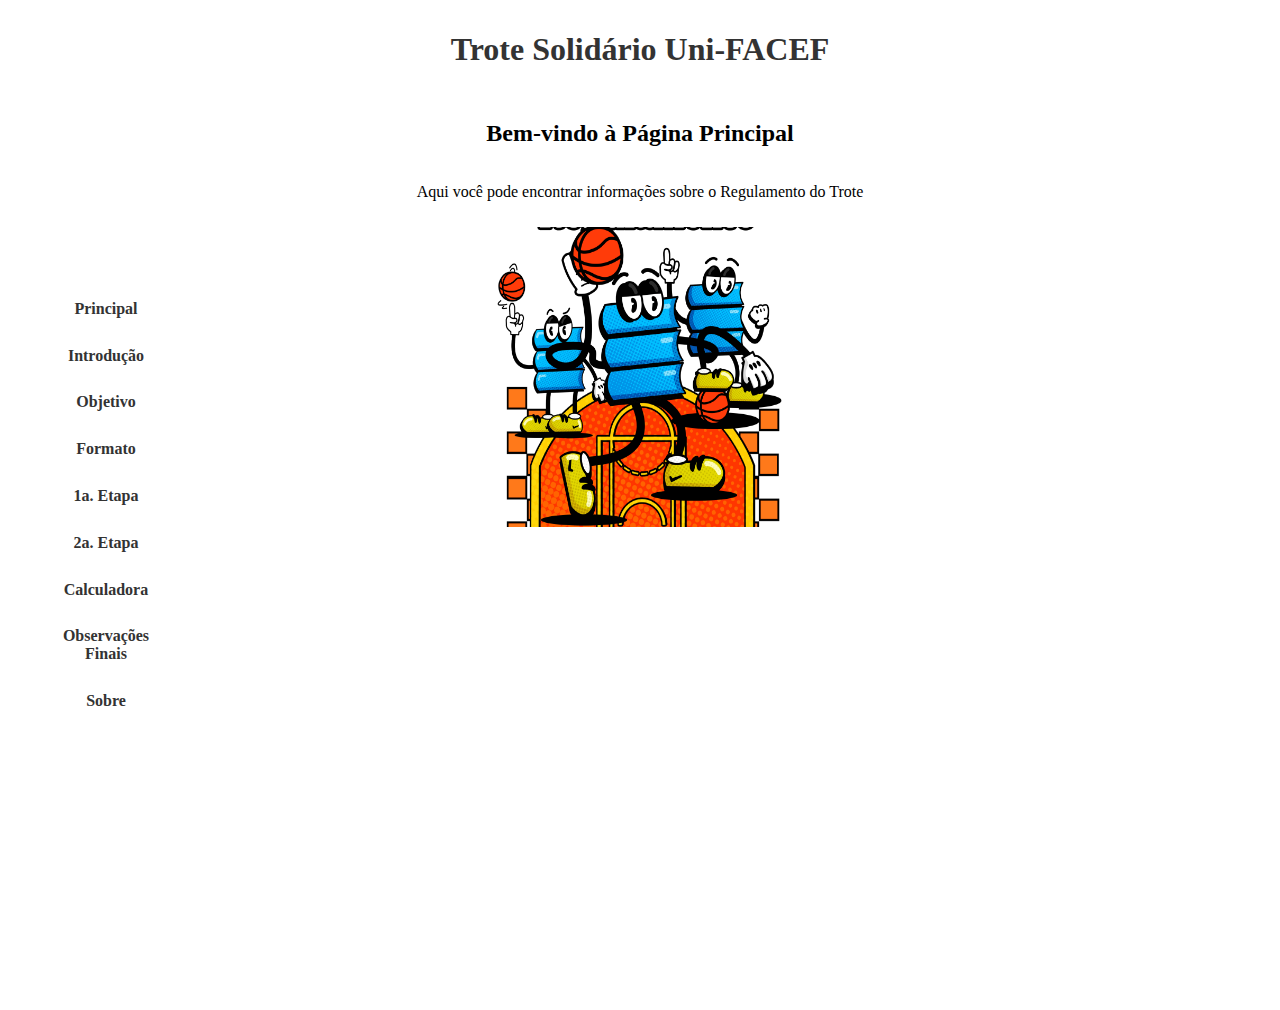
<file: trote/index.html>
<!DOCTYPE html>
<html lang="pt-br">
<head>
    <meta charset="UTF-8">
    <meta name="viewport" content="width=device-width, initial-scale=1.0">
    <title>Minha Página Web</title>
    <link rel="stylesheet" href="styles/styles.css">
    <link rel="stylesheet" href="styles/index.css">
    <link href="https://fonts.googleapis.com/css2?family=Open+Sans:ital,wght@0,300..800;1,300..800&display=swap" rel="stylesheet">
</head>

<body>
    <header>
        <h1>Trote Solidário Uni-FACEF</h1>
    </header>
    <section class="primeiro">
        <div class="container">
            <nav>
                <ul class="lista">
                    <li class="lista1"><a href="index.html">Principal</a></li>
                    <li class="lista1"><a href="introducao.html">Introdução</a></li>
                    <li class="lista1"><a href="objetivo.html">Objetivo</a></li>
                    <li class="lista1"><a href="formato.html">Formato</a></li>
                    <li class="lista1"><a href="1etapa.html">1a. Etapa</a></li>
                    <li class="lista1"><a href="2etapa.html">2a. Etapa</a></li>
                    <li class="lista1"><a href="calculadora.html">Calculadora</a></li>
                    <li class="lista1"><a href="considera.html">Observações Finais</a></li>
                    <li class="lista1"><a href="sobre.html">Sobre</a></li>
                </ul>
            </nav>
        </div>
    </section>
    <div class="container2">
        <h2>Bem-vindo à Página Principal</h2>
        <p>Aqui você pode encontrar informações sobre o Regulamento do Trote</p>
        <img src="./img/capa_site.png" />
    </div>
</body>
</file>
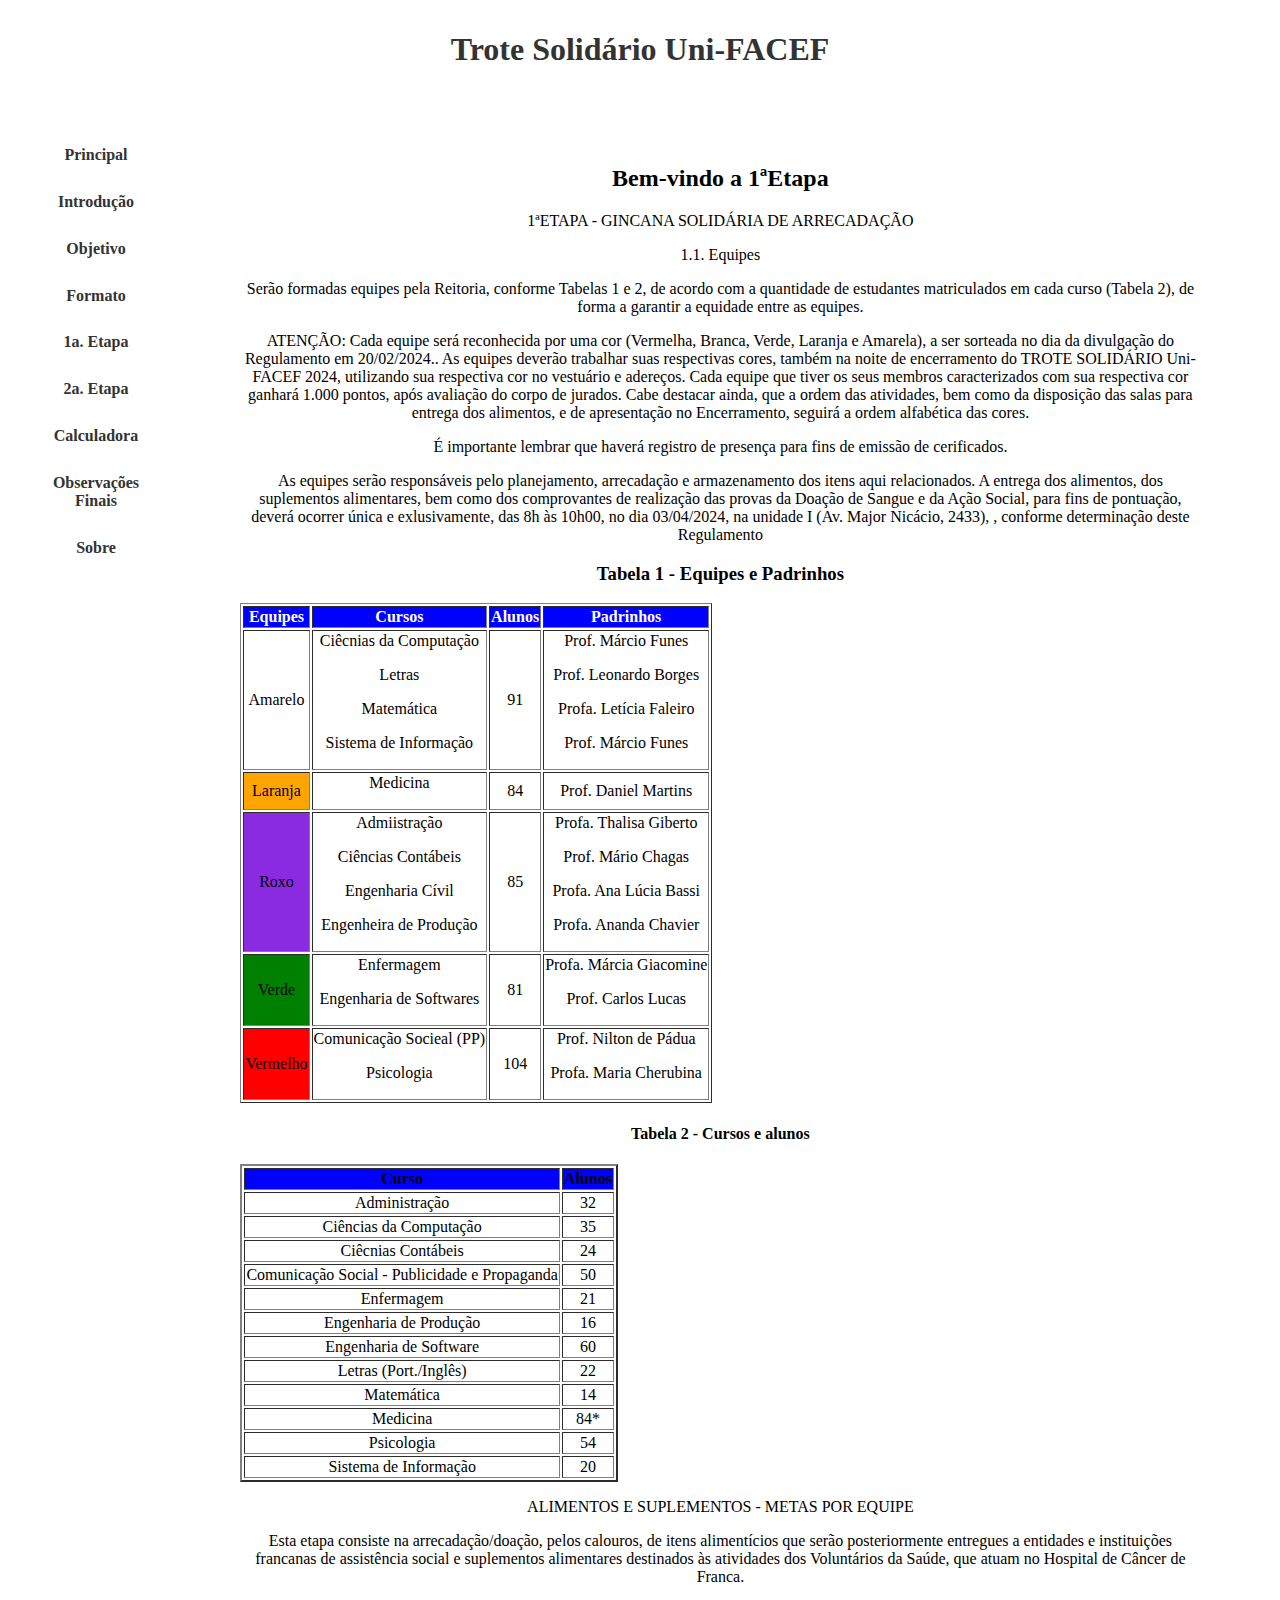
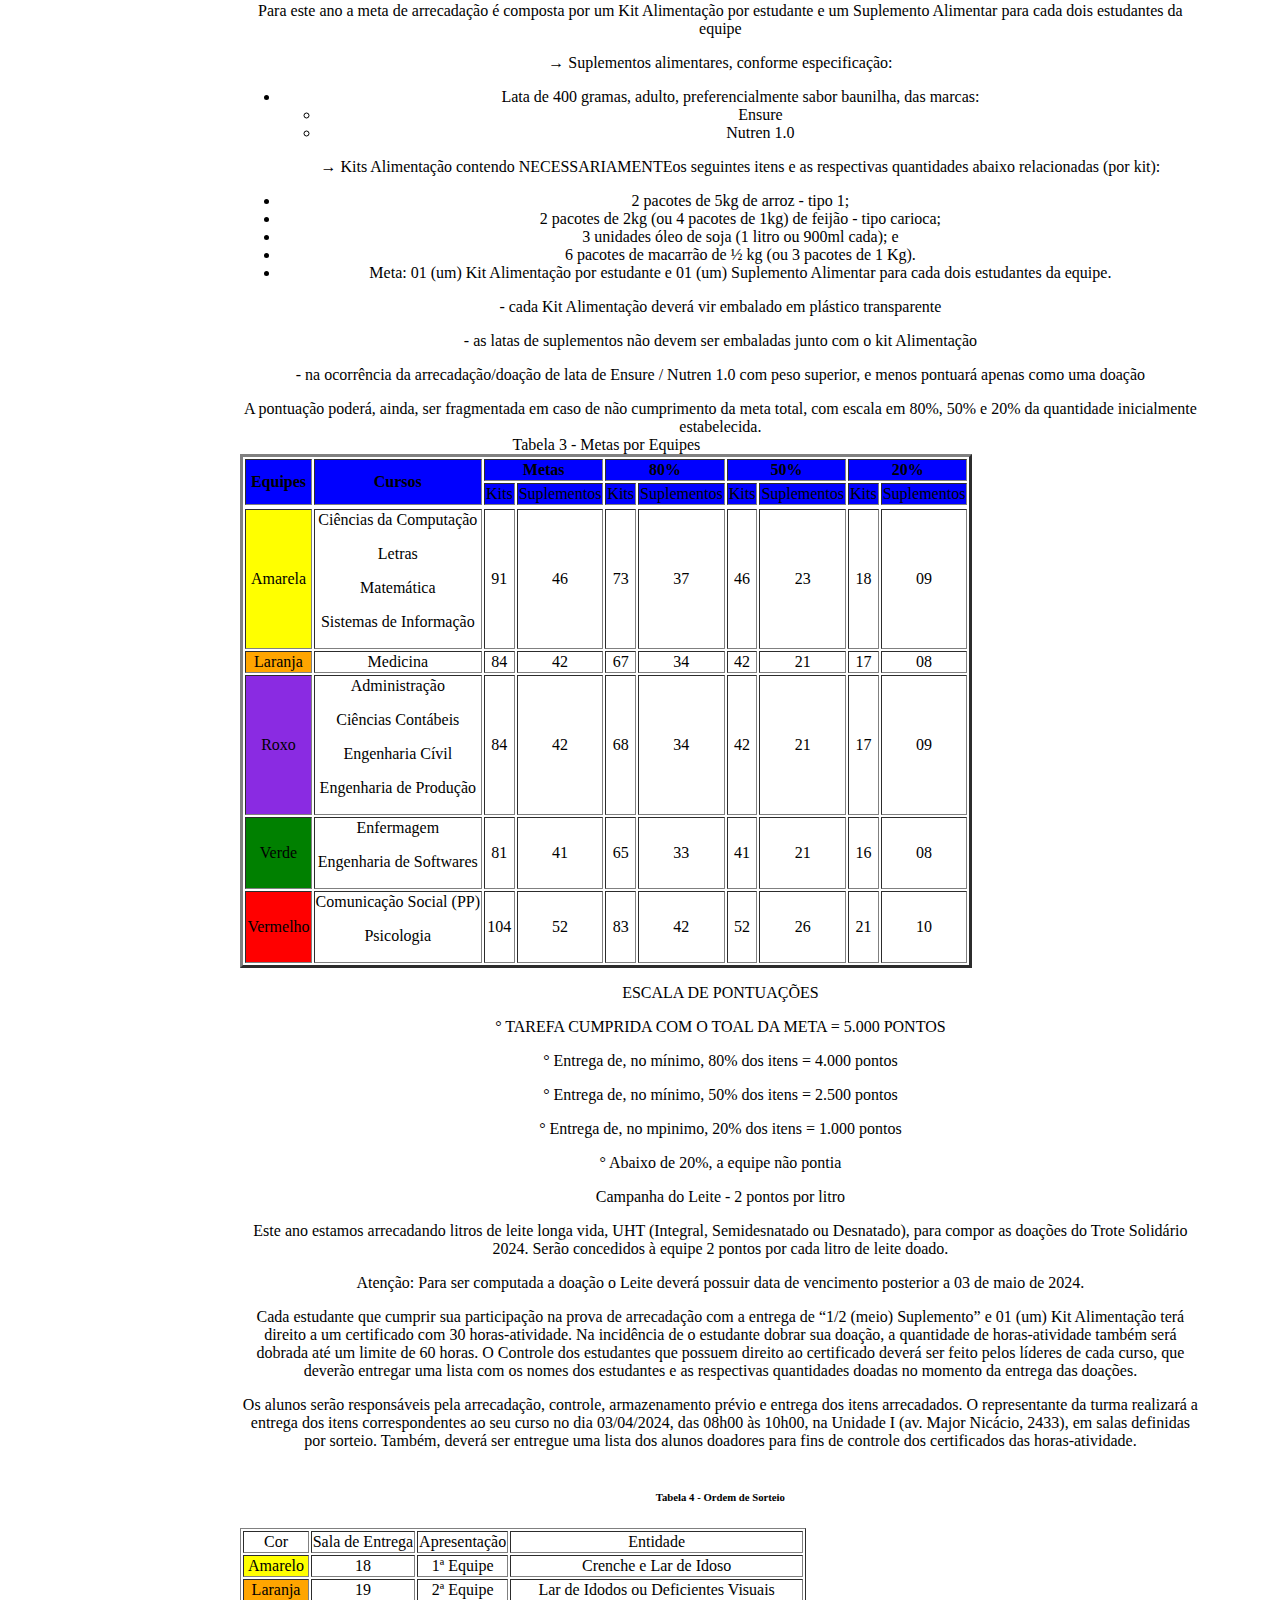
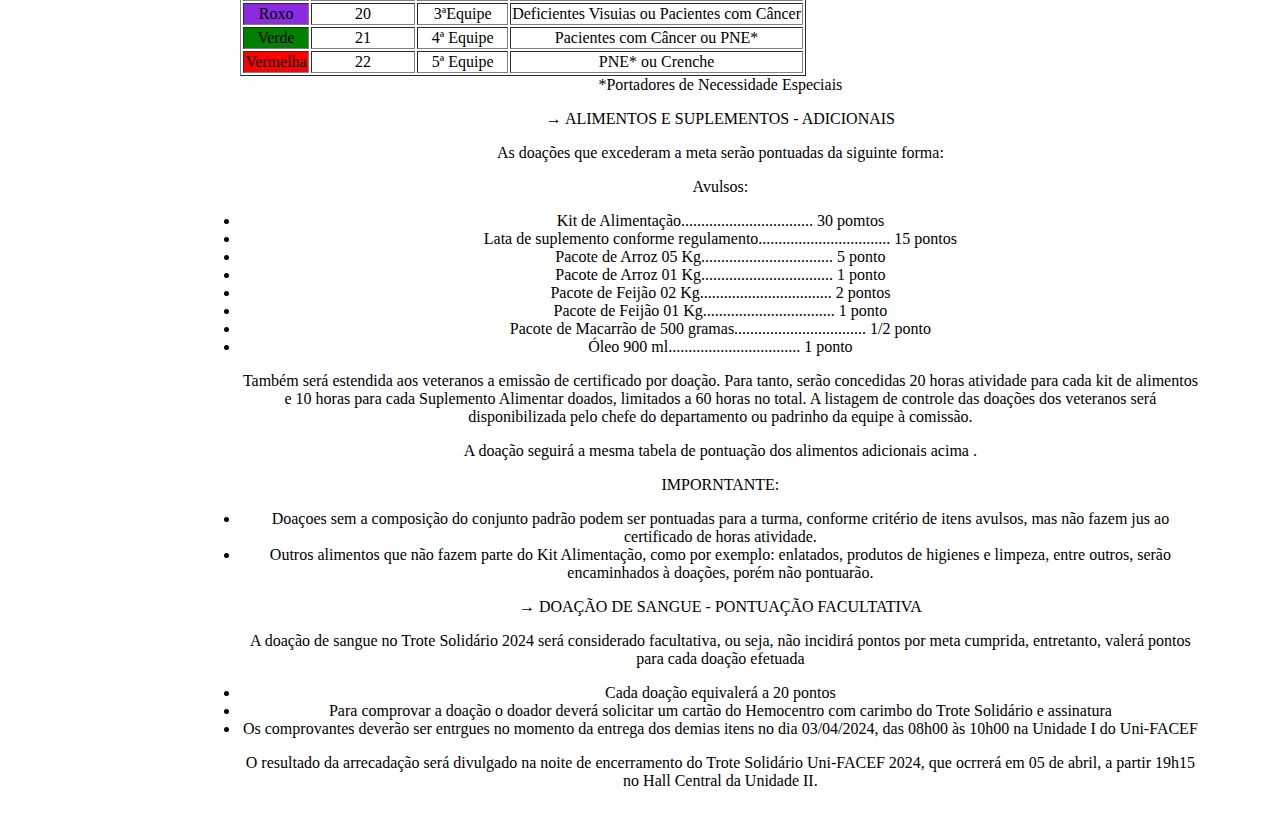
<file: trote/1etapa.html>
<!DOCTYPE html>
<html lang="pt-br">

<head>
    <meta charset="UTF-8">
    <meta name="viewport" content="width=device-width, initial-scale=1.0">
    <title>Minha Página Web</title>
    <link rel="stylesheet" href="styles/styles.css">
    <link rel="stylesheet" href="styles/etapa1.css">
    <link href="https://fonts.googleapis.com/css2?family=Open+Sans:ital,wght@0,300..800;1,300..800&display=swap" rel="stylesheet">
</head>

<body>
    <header>
        <h1>Trote Solidário Uni-FACEF</h1>
    </header>
    <section class="primeiro">
        <div class="container">
            <nav>
                <ul class="lista">
                    <li class="lista1"><a href="index.html">Principal</a></li>
                    <li class="lista1"><a href="introducao.html">Introdução</a></li>
                    <li class="lista1"><a href="objetivo.html">Objetivo</a></li>
                    <li class="lista1"><a href="formato.html">Formato</a></li>
                    <li class="lista1"><a href="1etapa.html">1a. Etapa</a></li>
                    <li class="lista1"><a href="2etapa.html">2a. Etapa</a></li>
                    <li class="lista1"><a href="calculadora.html">Calculadora</a></li>
                    <li class="lista1"><a href="considera.html">Observações Finais</a></li>
                    <li class="lista1"><a href="sobre.html">Sobre</a></li>
                </ul>
            </nav>
        </div>
        <div class="container2">
            <h2>Bem-vindo a 1ªEtapa</h2>
            <tr>
            <span class = "negrito"> 1ªETAPA - GINCANA SOLIDÁRIA DE ARRECADAÇÃO </span>
            <p><span class = "negrito"> 1.1. Equipes </span></p>
            </td>
            </tr>
                
                <p>Serão formadas equipes pela Reitoria, conforme Tabelas 1 e 2, de acordo com a
                quantidade de estudantes matriculados em cada curso (Tabela 2), de forma a garantir a
                equidade entre as equipes.</p>
                <span class="negrito">ATENÇÃO:</span>
                Cada equipe será reconhecida por uma cor (Vermelha, Branca,
                Verde, Laranja e Amarela), a ser sorteada no dia da divulgação do Regulamento em
                <span class="negrito">20/02/2024.</span>. As equipes deverão trabalhar suas respectivas cores, também na noite de
                encerramento do <span class="negrito"> TROTE SOLIDÁRIO Uni-FACEF 2024</span>, utilizando sua respectiva cor
                no vestuário e adereços. Cada equipe que tiver os seus membros caracterizados com
                sua respectiva cor ganhará <span class="negrito">1.000 pontos</span>, após avaliação do corpo de jurados. Cabe
                destacar ainda, que a ordem das atividades, bem como da disposição das salas para
                entrega dos alimentos, e de apresentação no Encerramento, seguirá a ordem alfabética
                das cores.</p>
                <p>É importante lembrar que haverá registro de presença para fins de emissão de
                cerificados.</p>
                <p>As equipes serão responsáveis pelo planejamento, arrecadação e
                armazenamento dos itens aqui relacionados. A entrega dos alimentos, dos
                suplementos alimentares, bem como dos comprovantes de realização das provas da
                Doação de Sangue e da Ação Social, para fins de pontuação, deverá ocorrer <span class="negrito">única e exlusivamente, 
                das 8h às 10h00, no dia 03/04/2024, na unidade I (Av. Major Nicácio, 2433),</span>
                , conforme determinação deste Regulamento</p>
                <table border="1">
               <h3> Tabela 1 - Equipes e Padrinhos </h3>
                <thead class="tabela1">
                    <tr class="primeira_tab" >
                        <th class="texto_1" >Equipes</th>
                        <th class="texto_1"> Cursos </th>
                        <th class="texto_1">Alunos </th>
                        <th class="texto_1"> Padrinhos</th>
                    </tr>
                </thead>
                <tbody>
                    <tr class="segunda_tab">
                        <td class="tabela_2">Amarelo </td>
                        <td> Ciêcnias da Computação <p> Letras <p> Matemática <p> Sistema de Informação</p></td>
                        <td> 91</td>
                        <td> Prof. Márcio Funes<p>Prof. Leonardo Borges<p>Profa. Letícia Faleiro<p>Prof. Márcio Funes</p></td>
                    </tr>
                </tbody>
                <tbody>
                    <tr>
                        <td style="background-color: orange;"> Laranja </td>
                        <td> Medicina</p></td>
                        <td> 84 </td>
                        <td> Prof. Daniel Martins </td>
                    </tr>
                </tbody>
                <tbody>
                    <tr>
                        <td style="background-color: blueviolet;"> Roxo</td>
                        <td> Admiistração<p> Ciências Contábeis<p> Engenharia Cívil<p> Engenheira de Produção</p></td>
                        <td> 85</td>
                        <td> Profa. Thalisa Giberto <p> Prof. Mário Chagas <p> Profa. Ana Lúcia Bassi <p> Profa. Ananda Chavier</p></td>
                    </tr>
                </tbody>
                <tbody>
                    
                        <td style="background-color: green;"> Verde</td>
                        <td> Enfermagem <p> Engenharia de Softwares</p></td>
                        <td> 81</td>
                        <td> Profa. Márcia Giacomine <p> Prof. Carlos Lucas</p></td>
                    
                </tbody>
                <tbody>
                    <tr>
                        <td style="background-color: red;"> Vermelho </td>
                        <td> Comunicação Socieal (PP) <p> Psicologia</p></td>
                        <td> 104</td>
                        <td> Prof. Nilton de Pádua <p> Profa. Maria Cherubina</p></td>
                    </tr>
                </tbody>
<p> 
                </table>
                <table border="2">
                    <h4> Tabela 2 - Cursos e alunos </h4>
                    <thead>
                        <tr style="background: blue;">
                            <th>Curso </th>
                            <th> Alunos</th>
                        </tr>
                    </thead>
                   <tbody> 
                    <tr> 
                        <td> Administração </td>
                        <td> 32</td>
                    </tr>
                </tbody>
                <tbody> 
                    <tr> 
                        <td> Ciências da Computação </td>
                        <td> 35</td>
                    </tr>
                </tbody>
                <tbody> 
                    <tr> 
                        <td> Ciêcnias Contábeis</td>
                        <td> 24</td>
                    </tr>
                </tbody>
                <tbody> 
                    <tr> 
                        <td> Comunicação Social - Publicidade e Propaganda</td>
                        <td> 50</td>
                    </tr>
                </tbody>
                <tbody> 
                    <tr> 
                        <td> Enfermagem </td>
                        <td> 21</td>
                    </tr>
                </tbody>
                <tbody> 
                    <tr> 
                        <td> Engenharia de Produção </td>
                        <td> 16 </td>
                    </tr>
                </tbody>
                <tbody> 
                    <tr> 
                        <td> Engenharia de Software </td>
                        <td> 60 </td>
                    </tr>
                </tbody>
                <tbody> 
                    <tr> 
                        <td> Letras (Port./Inglês)</td>
                        <td> 22</td>
                    </tr>
                </tbody>
                <tbody> 
                    <tr> 
                        <td> Matemática </td>
                        <td> 14</td>
                    </tr>
                </tbody>
                <tbody> 
                    <tr> 
                        <td> Medicina </td>
                        <td> 84*</td>
                    </tr>
                </tbody>
                <tbody> 
                    <tr> 
                        <td> Psicologia </td>
                        <td> 54 </td>
                    </tr>
                </tbody>
                <tbody> 
                    <tr> 
                        <td> Sistema de Informação </td>
                        <td> 20 </td>
                    </tr>
                </tbody>
            </table>
        </p>
        <span class="negrito"> ALIMENTOS E SUPLEMENTOS - METAS POR EQUIPE </span> 
                <p>Esta etapa consiste na arrecadação/doação, pelos calouros, de itens
                alimentícios que serão posteriormente entregues a entidades e instituições francanas
                de assistência social e suplementos alimentares destinados às atividades dos
                Voluntários da Saúde, que atuam no Hospital de Câncer de Franca.</p>
                <p>Para este ano a meta de arrecadação é composta por um <span class="negrito" >Kit Alimentação </span> por
                estudante e <span class="negrito" >um Suplemento Alimentar</span> para <span class="negrito"> cada dois </span> 
                estudantes da equipe</p>
        
                <p>
                <div class="container3">
                <span class="negrito"> &rarr; Suplementos alimentares</span>, 
                conforme especificação:
                <ul>
                    <li> Lata de 400 gramas, adulto, preferencialmente sabor baunilha, das
                        marcas: </li> 
                        <ul> 
                            <li> Ensure</li>
                            <li> Nutren 1.0 </li>
                        </ul>
                    <p> <span class="negrito"> &rarr; Kits Alimentação</span> contendo <span class="negrito">NECESSARIAMENTE</span>os seguintes itens e as
                                respectivas quantidades abaixo relacionadas (por kit): </p>
                            
                            <li> 2 pacotes de 5kg de arroz - tipo 1; </li>
                            <li> 2 pacotes de 2kg (ou 4 pacotes de 1kg) de feijão - tipo carioca; </li>
                            <li> 3 unidades óleo de soja (1 litro ou 900ml cada); e </li>
                            <li> 6 pacotes de macarrão de ½ kg (ou 3 pacotes de 1 Kg).</li>
                            <li>  <span class="negrito"> Meta: 01 (um) Kit Alimentação </span> por estudante e 
                                <span class="negrito"> 01 (um) Suplemento Alimentar</span> para <span class="negrito"> cada dois</span> estudantes da equipe.</li>
                            </ul>
                        </ul>
        </div>
                
                <p> - cada Kit Alimentação deverá vir embalado em plástico transparente
                </p>
                <p> - as latas de suplementos não devem ser embaladas junto com o kit Alimentação</p>
                    <p> - na ocorrência da arrecadação/doação de lata de Ensure / Nutren 1.0 com peso superior, e menos pontuará
                    apenas como uma doação
                    </p>
                A pontuação poderá, ainda, ser fragmentada em caso de não cumprimento da meta total, com escala em 80%, 50% e 20% da
                quantidade inicialmente estabelecida. 
                </table>
                <table border="3">
                <caption> Tabela 3 - Metas por Equipes </caption> 
                <thead>
                    <tr style="background-color: blue;">
                        <th rowspan="2"> Equipes </th>
                        <th rowspan="2"> Cursos</th>
                        <th colspan="2">Metas</th>
                        <th colspan="2">80%</th>
                        <th colspan="2">50%</th>
                        <th colspan="2">20%</th>
                        </tr>
                        <tr style="background-color: blue;">
                            <td>Kits</td>
                            <td>Suplementos</td>
                            <td>Kits</td>
                            <td>Suplementos</td>
                            <td>Kits</td>
                            <td>Suplementos</td>
                            <td>Kits</td>
                            <td>Suplementos</td>
                         </tr>
                    <tr> 
                </thead>
                 <tbody>
                    <tr>
                        <td style="background-color: yellow"> <span class="negrito"> Amarela</span></td>
                        <td>Ciências da Computação <p> Letras <p> Matemática <p> Sistemas de Informação</p></td>
                        <td>91</td>
                        <td>46</td>
                        <td>73</td>
                        <td>37</td>
                        <td>46</td>
                        <td>23</td>
                        <td>18</td>
                        <td>09</td>
                </tbody>
                <thead>
                    <tbody>
                        <tr>
                            <td style="background-color: orange"> <span class="negrito">Laranja</span></td>
                            <td>Medicina</td>
                            <td>84</td>
                            <td>42</td>
                            <td>67</td>
                            <td>34</td>
                            <td>42</td>
                            <td>21</td>
                            <td>17</td>
                            <td>08</td>
                        </tr>
                    </tbody>
                </thead>
                <thead>
                    <tbody>
                        <tr>
                            <td style="background-color: blueviolet"> <span class="negrito"> Roxo</span></td>
                            <td> Administração <p> Ciências Contábeis <p> Engenharia Cívil <p> Engenharia de Produção  </p></td>
                            <td>84</td>
                            <td>42</td>
                            <td>68</td>
                            <td>34</td>
                            <td>42</td>
                            <td>21</td>
                            <td>17</td>
                            <td>09</td>
                        </tr>
                    </tbody>
                </thead>
                <thead>
                    <tbody>
                        <tr>
                            <td style="background-color: green;" > <span class="negrito"> Verde</span></td>
                            <td> Enfermagem <p> Engenharia de Softwares</p></td>
                            <td>81</td>
                            <td> 41</td>
                            <td>65</td>
                            <td>33</td>
                            <td>41</td>
                            <td>21</td>
                            <td>16</td>
                            <td>08</td>
                        </tr>
                    </tbody>
                </thead>
                <thead>
                    <tbody>
                        <tr>
                            <td style="background-color:red;" > <span class="negrito"> Vermelho</span> </td>
                            <td> Comunicação Social (PP) <p> Psicologia</p></td>
                            <td>104</td>
                            <td>52</td>
                            <td> 83</td>
                            <td>42</td>
                            <td>52</td>
                            <td>26</td>
                            <td>21</td>
                            <td>10</td>
                        </tr>
                    </tbody>
                </thead>

            </table>
            <P>
            <div class="container4">
                <span class="negrito"> ESCALA DE PONTUAÇÕES</span>
                <P>
                    °<span class="negrito"> TAREFA CUMPRIDA COM O TOAL DA META = 5.000 PONTOS </span><p>
                    ° <span class="negrito"> Entrega de, no mínimo, 80% dos itens = 4.000 pontos</span><p>
                    ° <span class="negrito"> Entrega de, no mínimo, 50% dos itens = 2.500 pontos </span><p>
                    ° <span class="negrito"> Entrega de, no mpinimo, 20% dos itens = 1.000 pontos </span><p>
                    ° <span class="negrito"> Abaixo de 20%, a equipe não pontia </span>
                </P>
            </div>
            </P>
            <p>
                <span class="negrito"> Campanha do Leite - 2 pontos por litro</span><p>
                    Este ano estamos arrecadando litros de <span class="negrito">leite longa vida, UHT </span> (Integral,
                    Semidesnatado ou Desnatado), para compor as doações do Trote Solidário 2024.
                    Serão concedidos à equipe <span class="negrito">2 pontos </span> por cada litro de leite doado.<p>
                    <span class="negrito">Atenção:  Para ser computada a doação o Leite deverá possuir data de
                    vencimento posterior a 03 de maio de 2024. </span> <p>
                    Cada estudante que cumprir sua participação na prova de arrecadação com a
                    entrega de “1/2 (meio) Suplemento” e 01 (um) Kit Alimentação terá direito a um
                    <span class="negrito">certificado</span> com 30 horas-atividade. Na incidência de o estudante dobrar sua doação, a
                    quantidade de horas-atividade também será dobrada até um limite de 60 horas. O Controle dos estudantes que possuem direito ao certificado deverá ser feito pelos
                    líderes de cada curso, que deverão entregar uma lista com os nomes dos estudantes e 
                    as respectivas quantidades doadas no momento da entrega das doações. <p>
    
                    Os alunos serão responsáveis pela arrecadação, controle, armazenamento prévio e
                    entrega dos itens arrecadados. O representante da turma realizará a entrega dos itens
                    correspondentes ao seu curso no dia 03/04/2024, das 08h00 às 10h00, na Unidade I
                    (av. Major Nicácio, 2433), em salas definidas por sorteio. Também, deverá ser
                    entregue uma lista dos alunos doadores para fins de controle dos certificados das
                    horas-atividade.</p>
                    <p>
                        <table>
                            <table border="1">
                                <h6> Tabela 4 - Ordem de Sorteio </h6>
                                <thead>
                                    <tbody>
                                    <tr>
                                        <td> Cor </td>
                                        <td> Sala de Entrega</td>
                                        <td>Apresentação</td>
                                        <td> Entidade</td>
                                    </tr>
                                    </tbody>
                                </thead>
                                <thead>
                                    <tbody>
                                        <tr> 
                                            <td style="background-color: yellow;"> <span class="negrito"> Amarelo </span></td>
                                            <td> 18</td>
                                            <td> 1ª Equipe</td>
                                            <td>Crenche e Lar de Idoso</td>
                                        </tr>
                                    </tbody>
                                </thead>
                                <thead>
                                    <tbody>
                                        <tr>
                                            <td style="background-color: orange;"> <span class="negrito"> Laranja</span> </td>
                                            <td> 19</td>
                                            <td>2ª Equipe</td>
                                            <td>Lar de Idodos ou Deficientes Visuais</td>
                                        </tr>
                                    </tbody>
                                </thead>
                                <thead>
                                    <tbody>
                                        <tr>
                                            <td style= "background-color: blueviolet;" > <span class="negrito"> Roxo</span></td>
                                            <td>20</td>
                                            <td>3ªEquipe</td>
                                            <td>Deficientes Visuias ou Pacientes com Câncer</td>
                                        </tr>
                                    </tbody>
                                </thead>
                                <thead>
                                    <tbody>
                                        <tr>
                                            <td style = "background-color: green"> <span class="negrito"> Verde</span></td>
                                            <td>21</td>
                                            <td>4ª Equipe </td>
                                            <td>Pacientes com Câncer ou PNE*</td>
                                        </tr>
                                    </tbody>
                                </thead>
                                <thead>
                                    <tbody>
                                        <tr>
                                            <td style="background-color: red;"> <span class="negrito"> Vermelha</span></td>
                                            <td>22</td>
                                            <td>5ª Equipe </td>
                                            <td>PNE* ou Crenche</td>
                                        </tr>
                                    </tbody>
                                </thead>
                        </table>
                        *Portadores de Necessidade Especiais
                    </p>
                    <span class="negrito"> &rarr; ALIMENTOS E SUPLEMENTOS - ADICIONAIS</span> <P>
                        As doações que excederam a meta serão pontuadas da siguinte forma:
                <div class="container5"><p>
                    Avulsos:<p>
                        <li>Kit de Alimentação................................. 30 pomtos </li>
                        <li>Lata de suplemento conforme regulamento................................. 15 pontos</li>
                        <li>Pacote de Arroz 05 Kg................................. 5 ponto</li>
                        <li>Pacote de Arroz 01 Kg................................. 1 ponto</li>
                        <li>Pacote de Feijão 02 Kg................................. 2 pontos</li>
                        <li>Pacote de Feijão 01 Kg................................. 1 ponto</li>
                        <li>Pacote de Macarrão de 500 gramas................................. 1/2 ponto</li>
                        <li>Óleo 900 ml................................. 1 ponto</li>
                </p>
                </div>
                    Também será estendida aos veteranos a emissão de <span class="negrito"> certificado  </span> por doação.
                    Para tanto, serão concedidas 20 horas atividade para cada kit de alimentos e 10 horas
                    para cada Suplemento Alimentar doados, limitados a 60 horas no total. A listagem de
                    controle das doações dos veteranos será disponibilizada pelo chefe do departamento
                    ou padrinho da equipe à comissão.<p>
                        A doação seguirá a mesma tabela de pontuação dos alimentos adicionais acima .
                    </p>
                <div class="container6"><p>
                    <span class="negrito"> IMPORNTANTE: </span>
                    <li> Doaçoes sem a composição do conjunto padrão podem ser pontuadas para a turma, conforme critério de 
                        itens avulsos, mas não fazem jus ao certificado de horas atividade.</li>
                        <li>Outros alimentos que não fazem parte do Kit Alimentação, como por exemplo: enlatados, produtos de higienes
                            e limpeza, entre outros, serão encaminhados à doações, porém não pontuarão.
                        </li>
                </p>
                </div>
                <p>
                    <span class="negrito"> &rarr; DOAÇÃO DE SANGUE - PONTUAÇÃO FACULTATIVA</span> <P>
                        A doação de sangue no Trote Solidário 2024 será considerado facultativa, ou seja, não incidirá pontos 
                        por meta cumprida, entretanto, valerá pontos para cada doação efetuada
                </p>
                <div class="container7">
                    <li>Cada doação equivalerá a <span class="negrito"> 20 pontos </span></li>
                    <li>Para comprovar a doação o doador deverá solicitar um cartão do Hemocentro com carimbo do Trote Solidário e assinatura</li>
                    <li>Os comprovantes deverão ser entrgues no momento da entrega dos demias itens no <span class="negrito"> dia
                        03/04/2024, das 08h00 às 10h00 na Unidade I do Uni-FACEF</span></li>
                </div>
                <P>O resultado da arrecadação será divulgado na noite de encerramento do Trote Solidário Uni-FACEF 2024, que ocrrerá em 05 de abril,
                a partir 19h15 no Hall Central da Unidade II.</P>                
            </p>
        </div>
    </section>
</body>
</file>
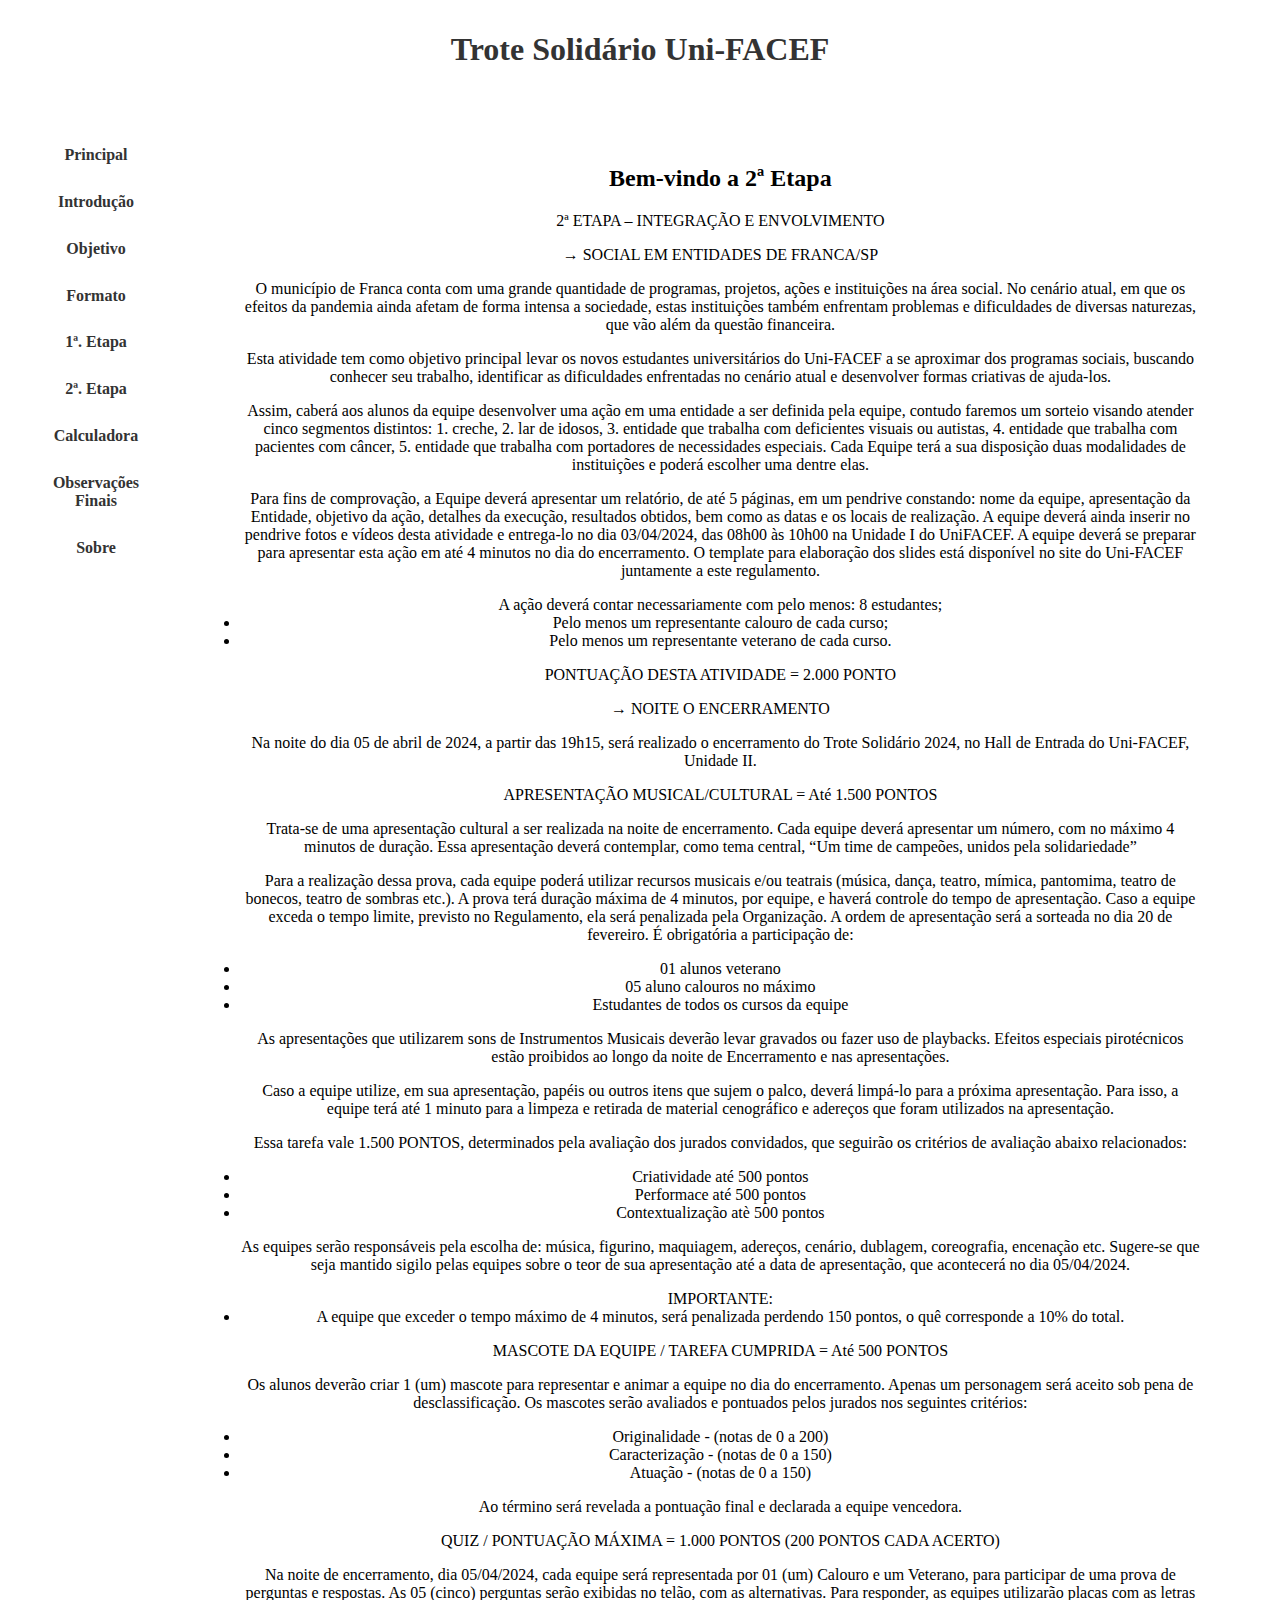
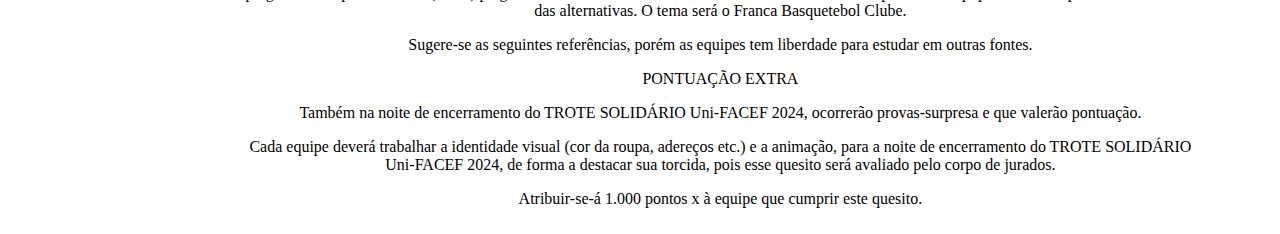
<file: trote/2etapa.html>
<!DOCTYPE html>
<html lang="pt-br">

<head>
    <meta charset="UTF-8">
    <meta name="viewport" content="width=device-width, initial-scale=1.0">
    <title>Minha Página Web</title>
    <link rel="stylesheet" href="styles/styles.css">
    <link rel="stylesheet" href="styles/introducao.css">
    <link href="https://fonts.googleapis.com/css2?family=Open+Sans:ital,wght@0,300..800;1,300..800&display=swap"
        rel="stylesheet">
</head>

<body>
    <header>
        <h1>Trote Solidário Uni-FACEF</h1>
    </header>
    <section class="primeiro">
        <div class="container">
            <nav>
                <ul class="lista">
                    <li class="lista1"><a href="index.html">Principal</a></li>
                    <li class="lista1"><a href="introducao.html">Introdução</a></li>
                    <li class="lista1"><a href="objetivo.html">Objetivo</a></li>
                    <li class="lista1"><a href="formato.html">Formato</a></li>
                    <li class="lista1"><a href="1etapa.html">1ª. Etapa</a></li>
                    <li class="lista1"><a href="2etapa.html">2ª. Etapa</a></li>
                    <li class="lista1"><a href="calculadora.html">Calculadora</a></li>
                    <li class="lista1"><a href="considera.html">Observações Finais</a></li>
                    <li class="lista1"><a href="sobre.html">Sobre</a></li>
                </ul>
            </nav>
        </div>
        <div class="container2">
            <h2>Bem-vindo a 2ª Etapa</h2>
            <p>2ª ETAPA – INTEGRAÇÃO E ENVOLVIMENTO</p>
            &rarr; <span class="negrito"> SOCIAL EM ENTIDADES DE FRANCA/SP</span>
            <p>
                O município de Franca conta com uma grande quantidade de programas,
                projetos, ações e instituições na área social. No cenário atual, em que os efeitos da
                pandemia ainda afetam de forma intensa a sociedade, estas instituições também
                enfrentam problemas e dificuldades de diversas naturezas, que vão além da questão financeira.
            <p>
                Esta atividade tem como objetivo principal levar os novos estudantes
                universitários do Uni-FACEF a se aproximar dos programas sociais, buscando
                conhecer seu trabalho, identificar as dificuldades enfrentadas no cenário atual e
                desenvolver formas criativas de ajuda-los.
            <p>
                Assim, caberá aos alunos da equipe desenvolver uma ação em uma entidade a
                ser definida pela equipe, contudo faremos um sorteio visando atender cinco segmentos
                distintos: 1. creche, 2. lar de idosos, 3. entidade que trabalha com deficientes visuais ou
                autistas, 4. entidade que trabalha com pacientes com câncer, 5. entidade que trabalha
                com portadores de necessidades especiais. Cada Equipe terá a sua disposição duas
                modalidades de instituições e poderá escolher uma dentre elas.
            <p>
                Para fins de comprovação, a Equipe deverá apresentar um relatório, de até 5
                páginas, em um pendrive constando: nome da equipe, apresentação da Entidade,
                objetivo da ação, detalhes da execução, resultados obtidos, bem como as datas e os
                locais de realização. A equipe deverá ainda inserir no pendrive fotos e vídeos desta
                atividade e entrega-lo no <span class="negrito"> dia 03/04/2024, das 08h00 às 10h00 na Unidade I do
                    UniFACEF. </span>
                A equipe deverá se preparar para apresentar esta ação em até 4 minutos no
                dia do encerramento. O template para elaboração dos slides está disponível no site do Uni-FACEF
                juntamente a este regulamento.
            </p>
            <div class="container3">
                A ação deverá contar necessariamente com pelo menos: 8 estudantes;
                <li>Pelo menos um representante <span class="negrito"> calouro de cada curso; </span></li>
                <li>Pelo menos um representante <span class="negrito"> veterano de cada curso. </span></li>
            </div>
            <p>
                PONTUAÇÃO DESTA ATIVIDADE = 2.000 PONTO
            </p>
            &rarr; <span class="negrito"> NOITE O ENCERRAMENTO</span>
            <P>
                Na noite do dia 05 de abril de 2024, a partir das 19h15, será realizado o
                encerramento do Trote Solidário 2024, no Hall de Entrada do Uni-FACEF, Unidade II.
            </p>
            APRESENTAÇÃO MUSICAL/CULTURAL = Até 1.500 PONTOS<P>
                Trata-se de uma apresentação cultural a ser realizada na noite de encerramento.
                Cada equipe deverá apresentar um número, com no máximo 4 minutos de duração.
                Essa apresentação deverá contemplar, como tema central, <span class="negrito">“Um time de campeões,
                    unidos pela solidariedade” </span>
            <p>
                Para a realização dessa prova, cada equipe poderá utilizar recursos musicais
                e/ou teatrais (música, dança, teatro, mímica, pantomima, teatro de bonecos, teatro de
                sombras etc.). A prova terá duração máxima de 4 minutos, por equipe, e haverá
                controle do tempo de apresentação. Caso a equipe exceda o tempo limite, previsto no
                Regulamento, ela será penalizada pela Organização. A ordem de apresentação será a
                sorteada no dia 20 de fevereiro. É obrigatória a participação de:
            <p>
                <li> 01 alunos veterano</li>
                <li> 05 aluno calouros no máximo</li>
                <li>Estudantes de todos os cursos da equipe</li>
            <p>
                As apresentações que utilizarem sons de Instrumentos Musicais deverão levar
                gravados ou fazer uso de playbacks. <span class="negrito"> Efeitos especiais pirotécnicos estão
                    proibidos
                    ao longo da noite de Encerramento e nas apresentações.</span>
            <p>
                Caso a equipe utilize, em sua apresentação, papéis ou outros itens que sujem o
                palco, deverá limpá-lo para a próxima apresentação. Para isso, a equipe terá até 1
                minuto para a limpeza e retirada de material cenográfico e adereços que foram
                utilizados na apresentação.
            <p>
                Essa tarefa vale <span class="negrito"> 1.500 PONTOS,</span> determinados pela avaliação dos jurados
                convidados, que seguirão os critérios de avaliação abaixo relacionados:
                <li> Criatividade até 500 pontos </li>
                <li> Performace até 500 pontos </li>
                <li> Contextualização atè 500 pontos </li>
            <p>
                As equipes serão responsáveis pela escolha de: música, figurino, maquiagem,
                adereços, cenário, dublagem, coreografia, encenação etc. Sugere-se que seja mantido
                sigilo pelas equipes sobre o teor de sua apresentação até a data de apresentação, que
                acontecerá no dia <span class="negrito"> 05/04/2024.</span>
            </P>
            <div class="container4">
                <span class="negrito">IMPORTANTE:</span>
                <li> <span class="negrito"> A equipe que exceder o tempo máximo de 4 minutos, será
                        penalizada perdendo 150 pontos, o quê corresponde a 10% do total. </span></li>
            </div>
            <p>
                MASCOTE DA EQUIPE / TAREFA CUMPRIDA = Até 500 PONTOS
            <p>
                Os alunos deverão criar 1 (um) mascote para representar e animar a equipe no
                dia do encerramento. <span class="negrito"> Apenas um personagem será aceito sob pena de
                    desclassificação.</span> Os mascotes serão avaliados e pontuados pelos jurados nos
                seguintes critérios:
            <p>
                <li> Originalidade - (notas de 0 a 200)</li>
                <li> Caracterização - (notas de 0 a 150)</li>
                <li>Atuação - (notas de 0 a 150)</li>
            <p>
                Ao término será revelada a pontuação final e declarada a equipe vencedora.
            <p>
                QUIZ / PONTUAÇÃO MÁXIMA = 1.000 PONTOS (200 PONTOS CADA ACERTO)
            <p>
                Na noite de encerramento, dia 05/04/2024, cada equipe será representada por
                01 (um) Calouro e um Veterano, para participar de uma prova de perguntas e
                respostas. As 05 (cinco) perguntas serão exibidas no telão, com as alternativas. Para
                responder, as equipes utilizarão placas com as letras das alternativas. O tema será o
                Franca Basquetebol Clube.
            <p>
                Sugere-se as seguintes referências, porém as equipes tem liberdade para
                estudar em outras fontes.
            </p>
            <div class="container5">
                <a href="https://www.francabasquete.com.br/"></a>
            </div>
            <p>
                PONTUAÇÃO EXTRA
            <p>
                Também na noite de encerramento do TROTE SOLIDÁRIO Uni-FACEF 2024,
                ocorrerão provas-surpresa e que valerão pontuação.
            <p>
                Cada equipe deverá trabalhar a identidade visual (cor da roupa, adereços etc.) e a
                animação, para a noite de encerramento do TROTE SOLIDÁRIO Uni-FACEF 2024, de
                forma a destacar sua torcida, pois esse quesito será avaliado pelo corpo de jurados.
            <p>
                Atribuir-se-á <span class="negrito"> 1.000 pontos </span>x à equipe que cumprir este quesito.
            </p>
        </div>
    </section>
</body>
</file>
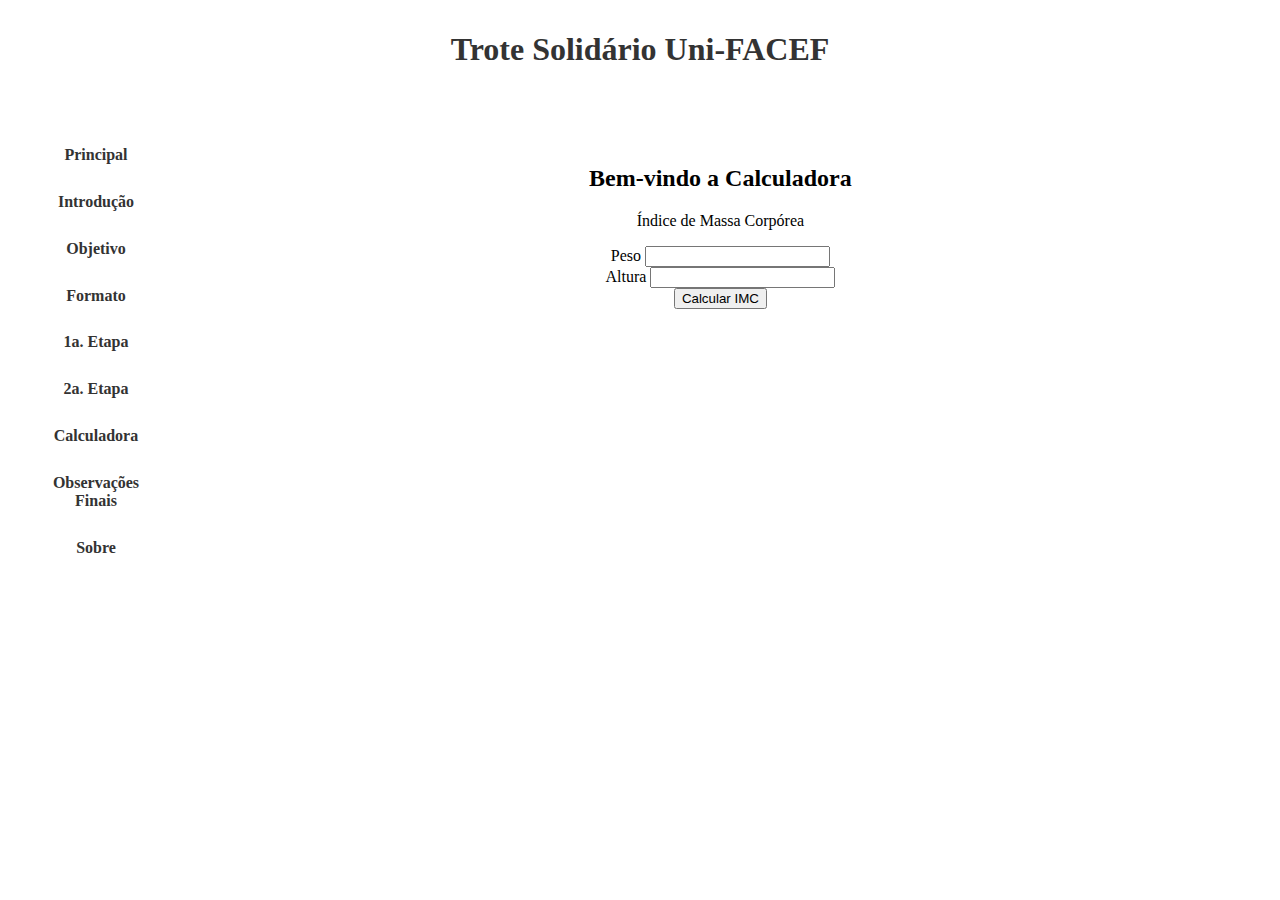
<file: trote/calculadora.html>
<!DOCTYPE html>
<html lang="pt-br">

<head>
    <meta charset="UTF-8">
    <meta name="viewport" content="width=device-width, initial-scale=1.0">
    <title>Minha Página Web</title>
    <link rel="stylesheet" href="styles/styles.css">
    <link rel="stylesheet" href="styles/calculadora.css">
    <link href="https://fonts.googleapis.com/css2?family=Open+Sans:ital,wght@0,300..800;1,300..800&display=swap"
        rel="stylesheet">
</head>

<body>
    <header>
        <h1>Trote Solidário Uni-FACEF</h1>
    </header>
    <section class="primeiro">
        <div class="container">
            <nav>
                <ul class="lista">
                    <li class="lista1"><a href="index.html">Principal</a></li>
                    <li class="lista1"><a href="introducao.html">Introdução</a></li>
                    <li class="lista1"><a href="objetivo.html">Objetivo</a></li>
                    <li class="lista1"><a href="formato.html">Formato</a></li>
                    <li class="lista1"><a href="1etapa.html">1a. Etapa</a></li>
                    <li class="lista1"><a href="2etapa.html">2a. Etapa</a></li>
                    <li class="lista1"><a href="calculadora.html">Calculadora</a></li>
                    <li class="lista1"><a href="considera.html">Observações Finais</a></li>
                    <li class="lista1"><a href="sobre.html">Sobre</a></li>
                </ul>
            </nav>
        </div>
        <div class="container2">
            <h2 class="titulo">Bem-vindo a Calculadora</h2>
            <p> Índice de Massa Corpórea </p>
            <form>
                <div>
                    <label for="peso"> Peso</label>
                    <input type="number" id="peso">
                </div>
                <div>
                    <label for="altura"> Altura</label>
                    <input type="number" id="altura">
                </div>
                <div>
                    <button onclick="imc()"> Calcular IMC </button>
                </div>
            </form>
        </div>
    </section>
</body>
</file>
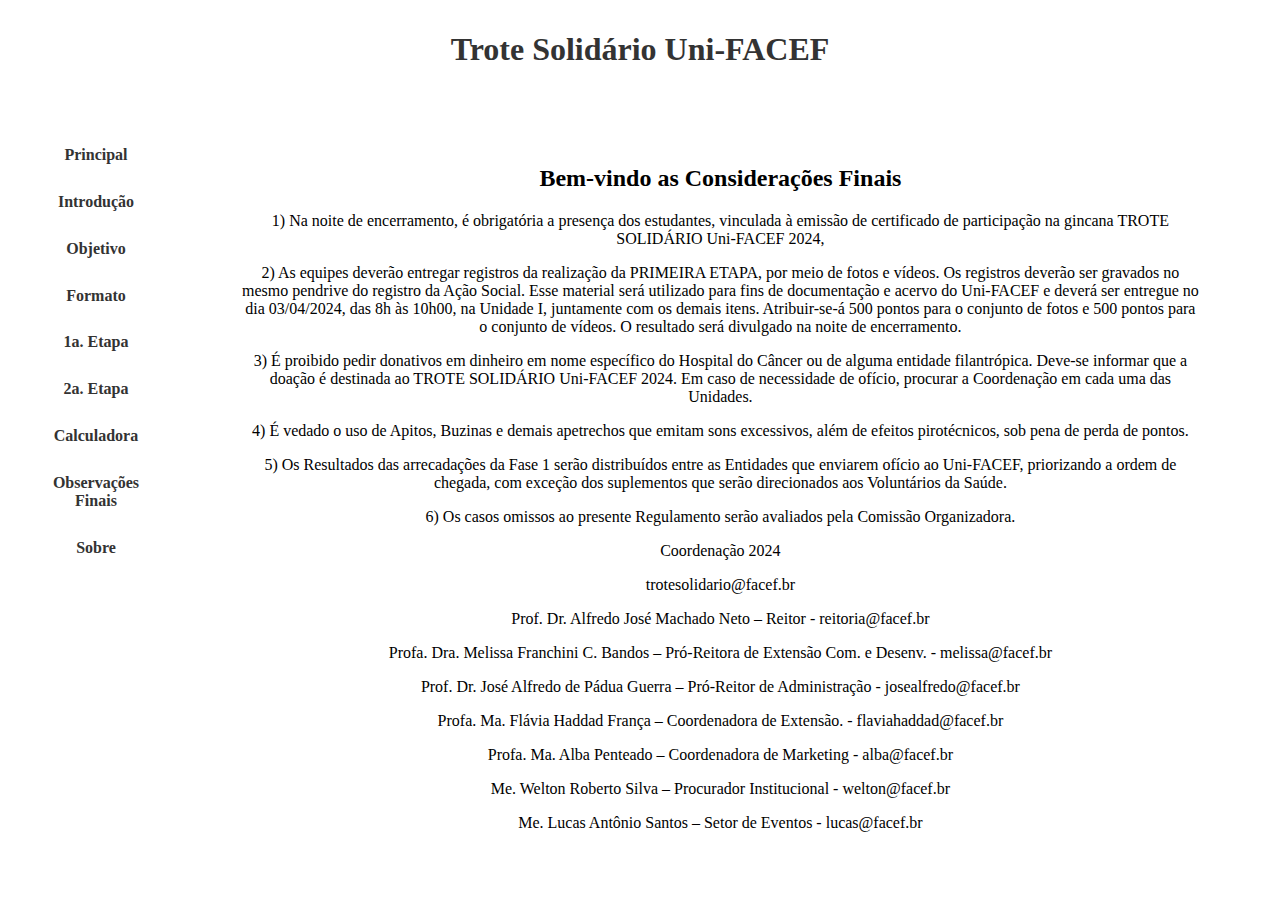
<file: trote/considera.html>
<!DOCTYPE html>
<html lang="pt-br">

<head>
    <meta charset="UTF-8">
    <meta name="viewport" content="width=device-width, initial-scale=1.0">
    <title>Minha Página Web</title>
    <link rel="stylesheet" href="styles/styles.css">
    <link rel="stylesheet" href="styles/introducao.css">
    <link href="https://fonts.googleapis.com/css2?family=Open+Sans:ital,wght@0,300..800;1,300..800&display=swap"
        rel="stylesheet">
</head>

<body>
    <header>
        <h1>Trote Solidário Uni-FACEF</h1>
    </header>
    <section class="primeiro">
        <div class="container">
            <nav>
                <ul class="lista">
                    <li class="lista1"><a href="index.html">Principal</a></li>
                    <li class="lista1"><a href="introducao.html">Introdução</a></li>
                    <li class="lista1"><a href="objetivo.html">Objetivo</a></li>
                    <li class="lista1"><a href="formato.html">Formato</a></li>
                    <li class="lista1"><a href="1etapa.html">1a. Etapa</a></li>
                    <li class="lista1"><a href="2etapa.html">2a. Etapa</a></li>
                    <li class="lista1"><a href="calculadora.html">Calculadora</a></li>
                    <li class="lista1"><a href="considera.html">Observações Finais</a></li>
                    <li class="lista1"><a href="sobre.html">Sobre</a></li>
                </ul>
            </nav>
        </div>
        <div class="container2">
            <h2>Bem-vindo as Considerações Finais</h2>
            <p>1) Na noite de encerramento, é obrigatória a presença dos estudantes, vinculada à
                emissão de certificado de participação na gincana TROTE SOLIDÁRIO Uni-FACEF
                2024,</p>
                2) As equipes deverão entregar registros da realização da PRIMEIRA ETAPA, por
                meio de fotos e vídeos. Os registros deverão ser gravados no mesmo pendrive do
                registro da Ação Social. Esse material será utilizado para fins de documentação e
                acervo do Uni-FACEF e deverá ser entregue no dia 03/04/2024, das 8h às 10h00,
                na Unidade I, juntamente com os demais itens. Atribuir-se-á 500 pontos para o
                conjunto de fotos e 500 pontos para o conjunto de vídeos. O resultado será
                divulgado na noite de encerramento.</p>
                3) É proibido pedir donativos em dinheiro em nome específico do Hospital do Câncer
                ou de alguma entidade filantrópica. Deve-se informar que a doação é destinada ao
                TROTE SOLIDÁRIO Uni-FACEF 2024. Em caso de necessidade de ofício, procurar
                a Coordenação em cada uma das Unidades.</p>
                4) É vedado o uso de Apitos, Buzinas e demais apetrechos que emitam sons
                excessivos, além de efeitos pirotécnicos, sob pena de perda de pontos.</p>
                5) Os Resultados das arrecadações da Fase 1 serão distribuídos entre as Entidades
                que enviarem ofício ao Uni-FACEF, priorizando a ordem de chegada, com exceção
                dos suplementos que serão direcionados aos Voluntários da Saúde.</p>
                6) Os casos omissos ao presente Regulamento serão avaliados pela Comissão
                Organizadora.</p>
                Coordenação 2024
                <p>trotesolidario@facef.br</p>
                <p>Prof. Dr. Alfredo José Machado Neto – Reitor - reitoria@facef.br</p>
                <p>Profa. Dra. Melissa Franchini C. Bandos – Pró-Reitora de Extensão Com. e Desenv. - melissa@facef.br</p>
                <p>Prof. Dr. José Alfredo de Pádua Guerra – Pró-Reitor de Administração - josealfredo@facef.br</p>
                <p>Profa. Ma. Flávia Haddad França – Coordenadora de Extensão. - flaviahaddad@facef.br</p>
                <p>Profa. Ma. Alba Penteado – Coordenadora de Marketing - alba@facef.br</p>
                <p>Me. Welton Roberto Silva – Procurador Institucional - welton@facef.br</p>
                <p>Me. Lucas Antônio Santos – Setor de Eventos - lucas@facef.br</p>
            </p>

        </div>
    </section>
</body>
</file>
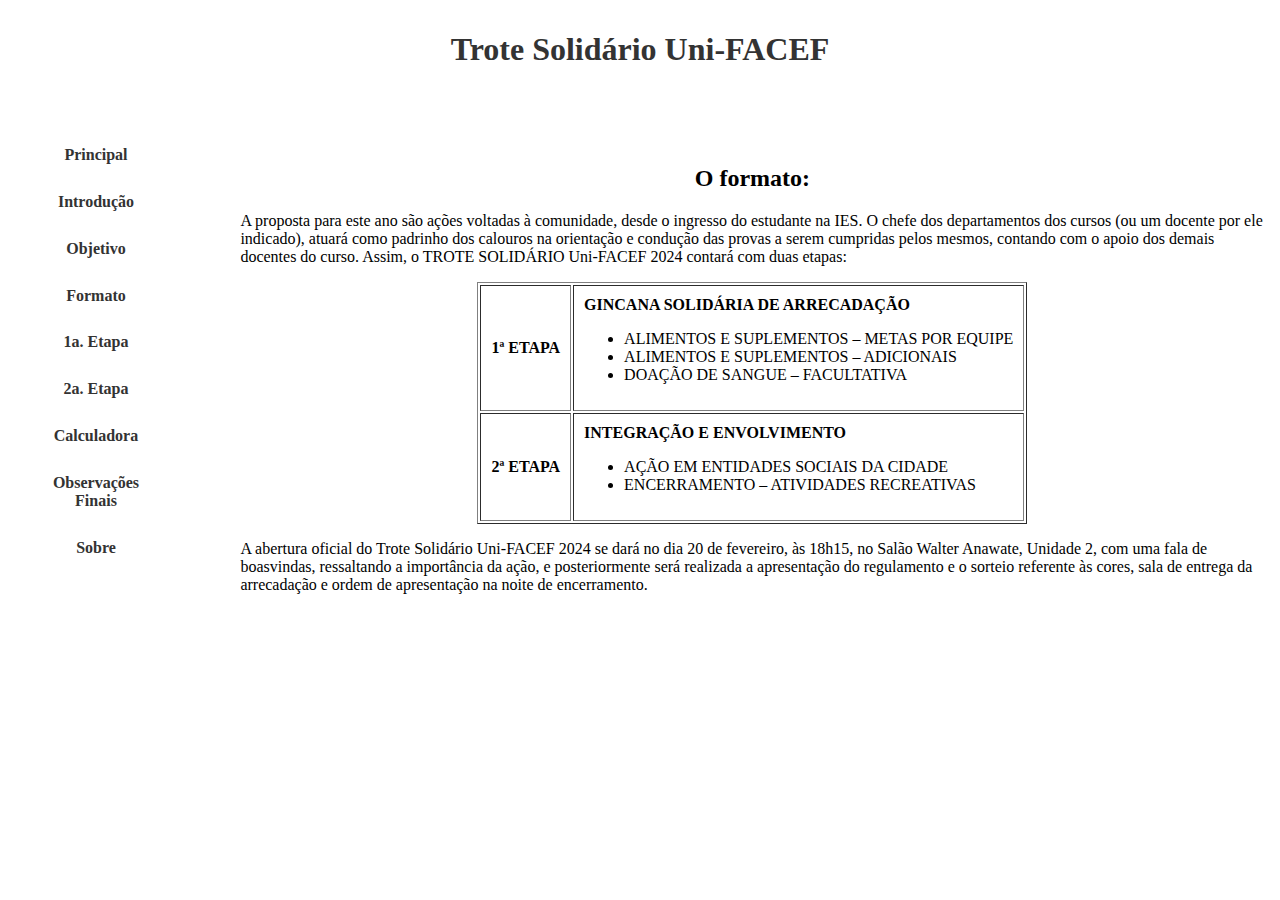
<file: trote/formato.html>
<!DOCTYPE html>
    <html lang="pt-br">

    <head>
        <meta charset="UTF-8">
        <meta name="viewport" content="width=device-width, initial-scale=1.0">
        <title>Minha Página Web</title>
        <link rel="stylesheet" href="styles/styles.css">
        <link rel="stylesheet" href="styles/formato.css">
        <link href="https://fonts.googleapis.com/css2?family=Open+Sans:ital,wght@0,300..800;1,300..800&display=swap" rel="stylesheet">
    </head>

    <body>
        <header>
            <h1>Trote Solidário Uni-FACEF</h1>
        </header>
        <section class="primeiro">
            <div class="container">
                <nav>
                    <ul class="lista">
                        <li class="lista1"><a href="index.html">Principal</a></li>
                        <li class="lista1"><a href="introducao.html">Introdução</a></li>
                        <li class="lista1"><a href="objetivo.html">Objetivo</a></li>
                        <li class="lista1"><a href="formato.html">Formato</a></li>
                        <li class="lista1"><a href="1etapa.html">1a. Etapa</a></li>
                        <li class="lista1"><a href="2etapa.html">2a. Etapa</a></li>
                        <li class="lista1"><a href="calculadora.html">Calculadora</a></li>
                        <li class="lista1"><a href="considera.html">Observações Finais</a></li>
                        <li class="lista1"><a href="sobre.html">Sobre</a></li>
                    </ul>
                </nav>
            </div>
            <div class="container2">
                <h2 class="titulo"> O formato: </h2>
                <p class="texto">
                    A proposta para este ano são ações voltadas à comunidade, desde o ingresso
                    do estudante na IES. O chefe dos departamentos dos cursos (ou um docente por
                    ele indicado), atuará como padrinho dos calouros na orientação e condução das
                    provas a serem cumpridas pelos mesmos, contando com o apoio dos demais docentes
                    do curso. Assim, o TROTE SOLIDÁRIO Uni-FACEF 2024 contará com duas etapas:
                </p>
                <table border="1">
                    <tr>
                        <td class="negrito"> 1ª ETAPA </td>
                        <td>
                            <span class="negrito"> GINCANA SOLIDÁRIA DE ARRECADAÇÃO </span>
                            <ul>
                                <li> ALIMENTOS E SUPLEMENTOS – METAS POR EQUIPE </li>
                                <li> ALIMENTOS E SUPLEMENTOS – ADICIONAIS </li>
                                <li> DOAÇÃO DE SANGUE – FACULTATIVA </li>
                            </ul>
                        </td>
                        </td>
                    <tr>
                        <td class="negrito"> 2ª ETAPA </td>
                        <td>
                            <span class="negrito"> INTEGRAÇÃO E ENVOLVIMENTO </span>
                            <ul>
                                <li> AÇÃO EM ENTIDADES SOCIAIS DA CIDADE </li>
                                <li> ENCERRAMENTO – ATIVIDADES RECREATIVAS </li>
                            </ul>
                        </td>
                    </tr>
                </table>
                <p class="texto"> A abertura oficial do Trote Solidário Uni-FACEF 2024 se dará no dia 20 de
                    fevereiro, às 18h15, no Salão Walter Anawate, Unidade 2, com uma fala de boasvindas, ressaltando a
                    importância da ação, e posteriormente será realizada a
                    apresentação do regulamento e o sorteio referente às cores, sala de entrega da
                    arrecadação e ordem de apresentação na noite de encerramento.
                </p>
            </div>
        </section>
    </body>
</file>
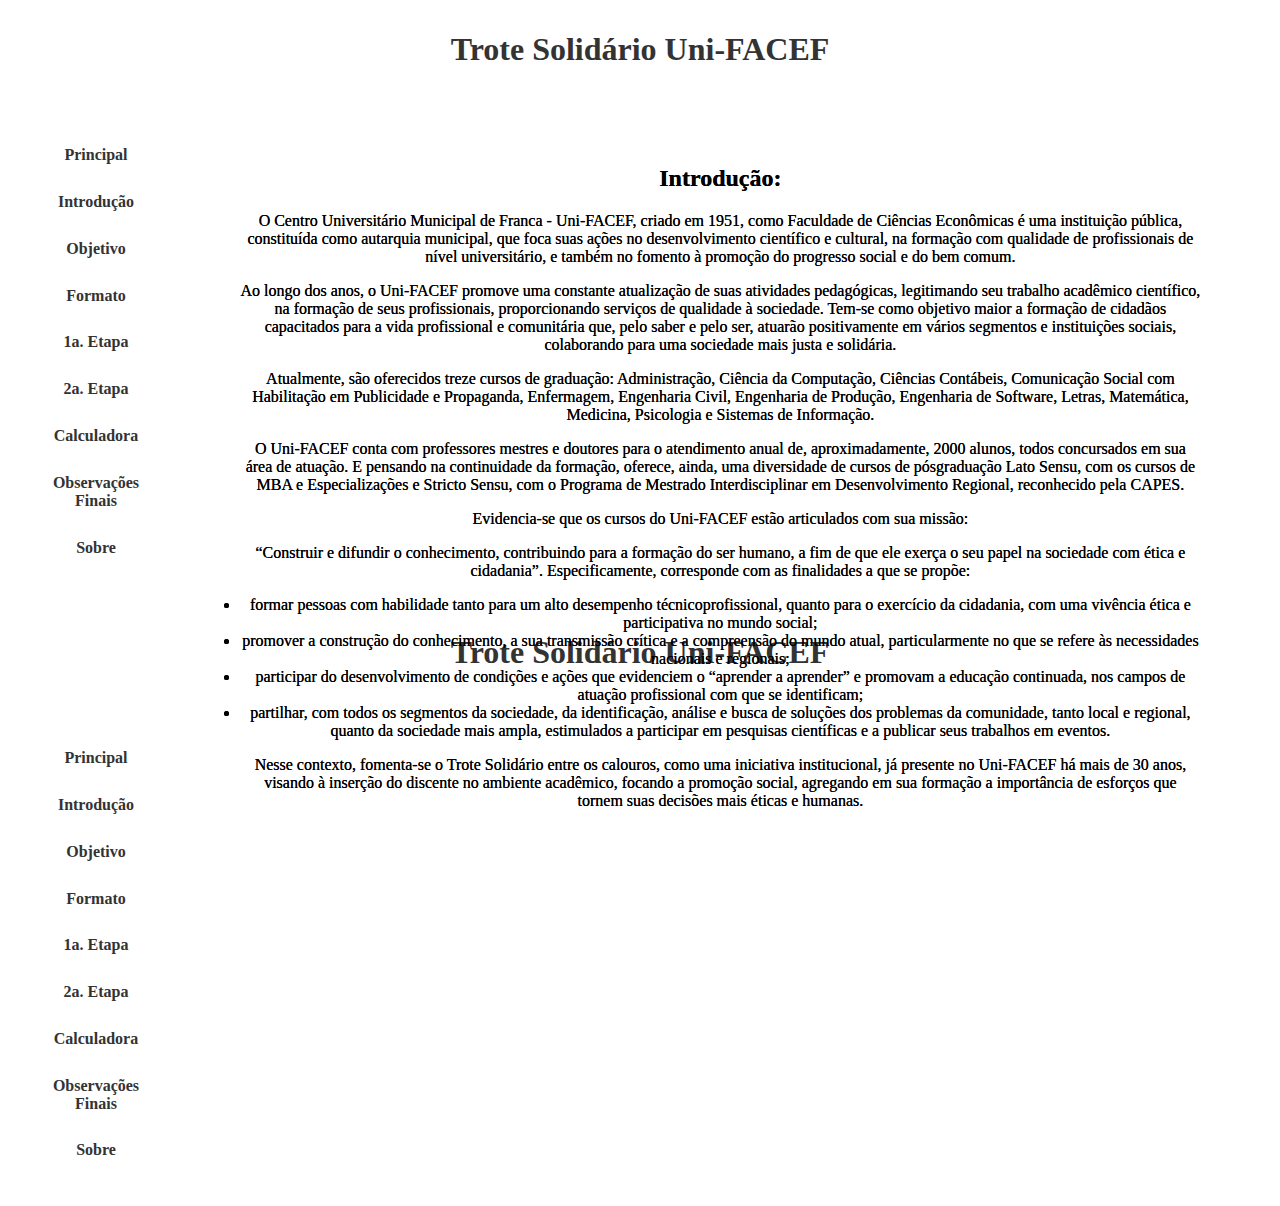
<file: trote/introducao.html>
<!DOCTYPE html>
<html lang="pt-br">

<head>
    <meta charset="UTF-8">
    <meta name="viewport" content="width=device-width, initial-scale=1.0">
    <title>Minha Página Web</title>
    <link rel="stylesheet" href="styles/styles.css">
    <link rel="stylesheet" href="styles/introducao.css">
    <link href="https://fonts.googleapis.com/css2?family=Open+Sans:ital,wght@0,300..800;1,300..800&display=swap"
        rel="stylesheet">
</head>

<body>
    <header>
        <h1>Trote Solidário Uni-FACEF</h1>
    </header>
    <section class="primeiro">
        <div class="container">
            <nav>
                <ul class="lista">
                    <li class="lista1"><a href="index.html">Principal</a></li>
                    <li class="lista1"><a href="introducao.html">Introdução</a></li>
                    <li class="lista1"><a href="objetivo.html">Objetivo</a></li>
                    <li class="lista1"><a href="formato.html">Formato</a></li>
                    <li class="lista1"><a href="1etapa.html">1a. Etapa</a></li>
                    <li class="lista1"><a href="2etapa.html">2a. Etapa</a></li>
                    <li class="lista1"><a href="calculadora.html">Calculadora</a></li>
                    <li class="lista1"><a href="considera.html">Observações Finais</a></li>
                    <li class="lista1"><a href="sobre.html">Sobre</a></li>
                </ul>
            </nav>
        </div>
        <div class="container2">
            <h2 class="titulo"> Introdução: </h2>
            <p class="texto"> O Centro Universitário Municipal de Franca - Uni-FACEF, criado em 1951, como
                Faculdade de Ciências Econômicas é uma instituição pública, constituída como autarquia
                municipal, que foca suas ações no desenvolvimento científico e cultural, na formação com
                qualidade de profissionais de nível universitário, e também no fomento à promoção do
                progresso social e do bem comum.
            <p>
                Ao longo dos anos, o Uni-FACEF promove uma constante atualização de suas
                atividades pedagógicas, legitimando seu trabalho acadêmico científico, na formação de
                seus profissionais, proporcionando serviços de qualidade à sociedade. Tem-se como
                objetivo maior a formação de cidadãos capacitados para a vida profissional e comunitária
                que, pelo saber e pelo ser, atuarão positivamente em vários segmentos e instituições
                sociais, colaborando para uma sociedade mais justa e solidária.
            <p>
                Atualmente, são oferecidos treze cursos de graduação: <span class="negrito"> Administração, Ciência da
                    Computação, Ciências Contábeis, Comunicação Social com Habilitação em
                    Publicidade e Propaganda, Enfermagem, Engenharia Civil, Engenharia de Produção,
                    Engenharia de Software, Letras, Matemática, Medicina, Psicologia e Sistemas de
                    Informação.</span>
            <p>
                O Uni-FACEF conta com professores mestres e doutores para o atendimento anual
                de, aproximadamente, 2000 alunos, todos concursados em sua área de atuação. E
                pensando na continuidade da formação, oferece, ainda, uma diversidade de cursos de pósgraduação Lato
                Sensu, com os cursos de MBA e Especializações e Stricto Sensu, com o
                Programa de Mestrado Interdisciplinar em Desenvolvimento Regional, reconhecido pela
                CAPES.
            <p>
                Evidencia-se que os cursos do Uni-FACEF estão articulados com sua missão:
            <p>
                <span class="negrito">“Construir e difundir o conhecimento, contribuindo para a formação do ser humano,
                    a fim de que ele exerça o seu papel na sociedade com ética e cidadania”.</span>
                Especificamente, corresponde com as finalidades a que se propõe:
                <li>formar pessoas com habilidade tanto para um alto desempenho técnicoprofissional, quanto para o
                    exercício da cidadania, com uma vivência ética e
                    participativa no mundo social;</li>
                <li>promover a construção do conhecimento, a sua transmissão crítica e a
                    compreensão do mundo atual, particularmente no que se refere às necessidades
                    nacionais e regionais;</li>
                <li>participar do desenvolvimento de condições e ações que evidenciem o “aprender a
                    aprender” e promovam a educação continuada, nos campos de atuação profissional
                    com que se identificam;</li>
                <li>partilhar, com todos os segmentos da sociedade, da identificação, análise e busca
                    de soluções dos problemas da comunidade, tanto local e regional, quanto da
                    sociedade mais ampla, estimulados a participar em pesquisas científicas e a
                    publicar seus trabalhos em eventos.</li>
            <p>
                Nesse contexto, fomenta-se o Trote Solidário entre os calouros, como uma iniciativa
                institucional, já presente no Uni-FACEF há mais de 30 anos, visando à inserção do discente no ambiente
                acadêmico, focando a promoção social, agregando em sua formação
                a importância de esforços que tornem suas decisões mais éticas e humanas. </p>
        </div>
    </section>
</body>
<!DOCTYPE html>
<html lang="pt-br">

<head>
    <meta charset="UTF-8">
    <meta name="viewport" content="width=device-width, initial-scale=1.0">
    <title>Minha Página Web</title>
    <link rel="stylesheet" href="styles/styles.css">
    <link rel="stylesheet" href="styles/introducao.css">
    <link href="https://fonts.googleapis.com/css2?family=Open+Sans:ital,wght@0,300..800;1,300..800&display=swap"
        rel="stylesheet">
</head>

<body>
    <header>
        <h1>Trote Solidário Uni-FACEF</h1>
    </header>
    <section class="primeiro">
        <div class="container">
            <nav>
                <ul class="lista">
                    <li class="lista1"><a href="index.html">Principal</a></li>
                    <li class="lista1"><a href="introducao.html">Introdução</a></li>
                    <li class="lista1"><a href="objetivo.html">Objetivo</a></li>
                    <li class="lista1"><a href="formato.html">Formato</a></li>
                    <li class="lista1"><a href="1etapa.html">1a. Etapa</a></li>
                    <li class="lista1"><a href="2etapa.html">2a. Etapa</a></li>
                    <li class="lista1"><a href="calculadora.html">Calculadora</a></li>
                    <li class="lista1"><a href="considera.html">Observações Finais</a></li>
                    <li class="lista1"><a href="sobre.html">Sobre</a></li>
                </ul>
            </nav>
        </div>
        <div class="container2">
            <h2 class="titulo"> Introdução: </h2>
            <p class="texto"> O Centro Universitário Municipal de Franca - Uni-FACEF, criado em 1951, como
                Faculdade de Ciências Econômicas é uma instituição pública, constituída como autarquia
                municipal, que foca suas ações no desenvolvimento científico e cultural, na formação com
                qualidade de profissionais de nível universitário, e também no fomento à promoção do
                progresso social e do bem comum.
            <p>
                Ao longo dos anos, o Uni-FACEF promove uma constante atualização de suas
                atividades pedagógicas, legitimando seu trabalho acadêmico científico, na formação de
                seus profissionais, proporcionando serviços de qualidade à sociedade. Tem-se como
                objetivo maior a formação de cidadãos capacitados para a vida profissional e comunitária
                que, pelo saber e pelo ser, atuarão positivamente em vários segmentos e instituições
                sociais, colaborando para uma sociedade mais justa e solidária.
            <p>
                Atualmente, são oferecidos treze cursos de graduação: <span class="negrito"> Administração, Ciência da
                    Computação, Ciências Contábeis, Comunicação Social com Habilitação em
                    Publicidade e Propaganda, Enfermagem, Engenharia Civil, Engenharia de Produção,
                    Engenharia de Software, Letras, Matemática, Medicina, Psicologia e Sistemas de
                    Informação.</span>
            <p>
                O Uni-FACEF conta com professores mestres e doutores para o atendimento anual
                de, aproximadamente, 2000 alunos, todos concursados em sua área de atuação. E
                pensando na continuidade da formação, oferece, ainda, uma diversidade de cursos de pósgraduação Lato
                Sensu, com os cursos de MBA e Especializações e Stricto Sensu, com o
                Programa de Mestrado Interdisciplinar em Desenvolvimento Regional, reconhecido pela
                CAPES.
            <p>
                Evidencia-se que os cursos do Uni-FACEF estão articulados com sua missão:
            <p>
                <span class="negrito">“Construir e difundir o conhecimento, contribuindo para a formação do ser humano,
                    a fim de que ele exerça o seu papel na sociedade com ética e cidadania”.</span>
                Especificamente, corresponde com as finalidades a que se propõe:
                <li>formar pessoas com habilidade tanto para um alto desempenho técnicoprofissional, quanto para o
                    exercício da cidadania, com uma vivência ética e
                    participativa no mundo social;</li>
                <li>promover a construção do conhecimento, a sua transmissão crítica e a
                    compreensão do mundo atual, particularmente no que se refere às necessidades
                    nacionais e regionais;</li>
                <li>participar do desenvolvimento de condições e ações que evidenciem o “aprender a
                    aprender” e promovam a educação continuada, nos campos de atuação profissional
                    com que se identificam;</li>
                <li>partilhar, com todos os segmentos da sociedade, da identificação, análise e busca
                    de soluções dos problemas da comunidade, tanto local e regional, quanto da
                    sociedade mais ampla, estimulados a participar em pesquisas científicas e a
                    publicar seus trabalhos em eventos.</li>
            <p>
                Nesse contexto, fomenta-se o Trote Solidário entre os calouros, como uma iniciativa
                institucional, já presente no Uni-FACEF há mais de 30 anos, visando à inserção do discente no ambiente
                acadêmico, focando a promoção social, agregando em sua formação
                a importância de esforços que tornem suas decisões mais éticas e humanas. </p>
        </div>
    </section>
</body>
</file>
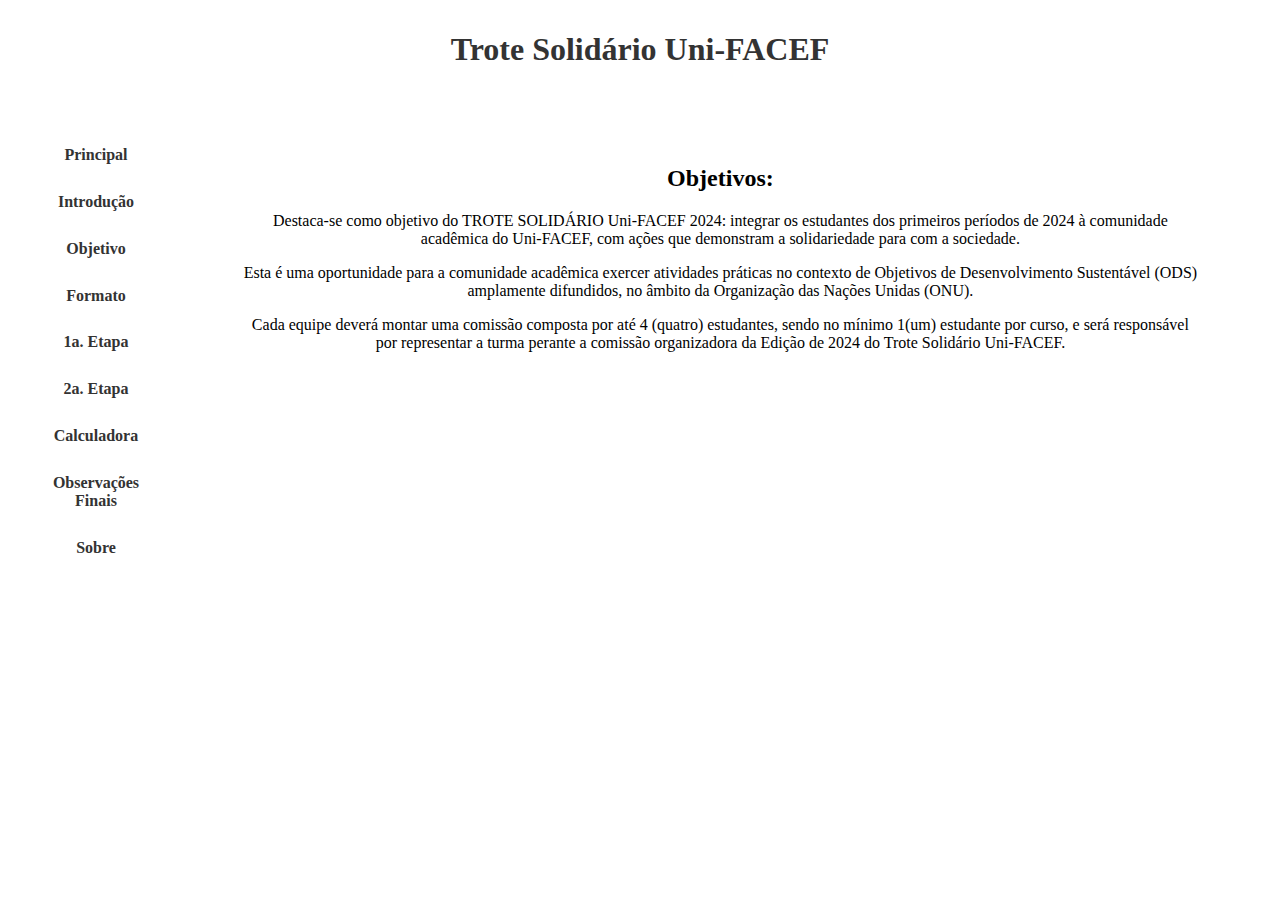
<file: trote/objetivo.html>
<!DOCTYPE html>
<html lang="pt-br">

<head>
    <meta charset="UTF-8">
    <meta name="viewport" content="width=device-width, initial-scale=1.0">
    <title>Minha Página Web</title>
    <link rel="stylesheet" href="styles/styles.css">
    <link rel="stylesheet" href="styles/introducao.css">
    <link href="https://fonts.googleapis.com/css2?family=Open+Sans:ital,wght@0,300..800;1,300..800&display=swap"
        rel="stylesheet">
</head>

<body>
    <header>
        <h1>Trote Solidário Uni-FACEF</h1>
    </header>
    <section class="primeiro">
        <div class="container">
            <nav>
                <ul class="lista">
                    <li class="lista1"><a href="index.html">Principal</a></li>
                    <li class="lista1"><a href="introducao.html">Introdução</a></li>
                    <li class="lista1"><a href="objetivo.html">Objetivo</a></li>
                    <li class="lista1"><a href="formato.html">Formato</a></li>
                    <li class="lista1"><a href="1etapa.html">1a. Etapa</a></li>
                    <li class="lista1"><a href="2etapa.html">2a. Etapa</a></li>
                    <li class="lista1"><a href="calculadora.html">Calculadora</a></li>
                    <li class="lista1"><a href="considera.html">Observações Finais</a></li>
                    <li class="lista1"><a href="sobre.html">Sobre</a></li>
                </ul>
            </nav>
        </div>
        <div class="container2">
            <h2 class="titulo"> Objetivos: </h2>
            <p class="texto"> Destaca-se como objetivo do TROTE SOLIDÁRIO Uni-FACEF 2024: integrar os
                estudantes dos primeiros períodos de 2024 à comunidade acadêmica do Uni-FACEF,
                com ações que demonstram a solidariedade para com a sociedade.
            <p>
                Esta é uma oportunidade para a comunidade acadêmica exercer atividades
                práticas no contexto de Objetivos de Desenvolvimento Sustentável (ODS) amplamente
                difundidos, no âmbito da Organização das Nações Unidas (ONU).
            <p>
                Cada equipe deverá montar uma comissão composta por até 4 (quatro)
                estudantes, sendo no mínimo 1(um) estudante por curso, e será responsável por
                representar a turma perante a comissão organizadora da Edição de 2024 do Trote
                Solidário Uni-FACEF. </p>
        </div>
    </section>
</body>
</file>
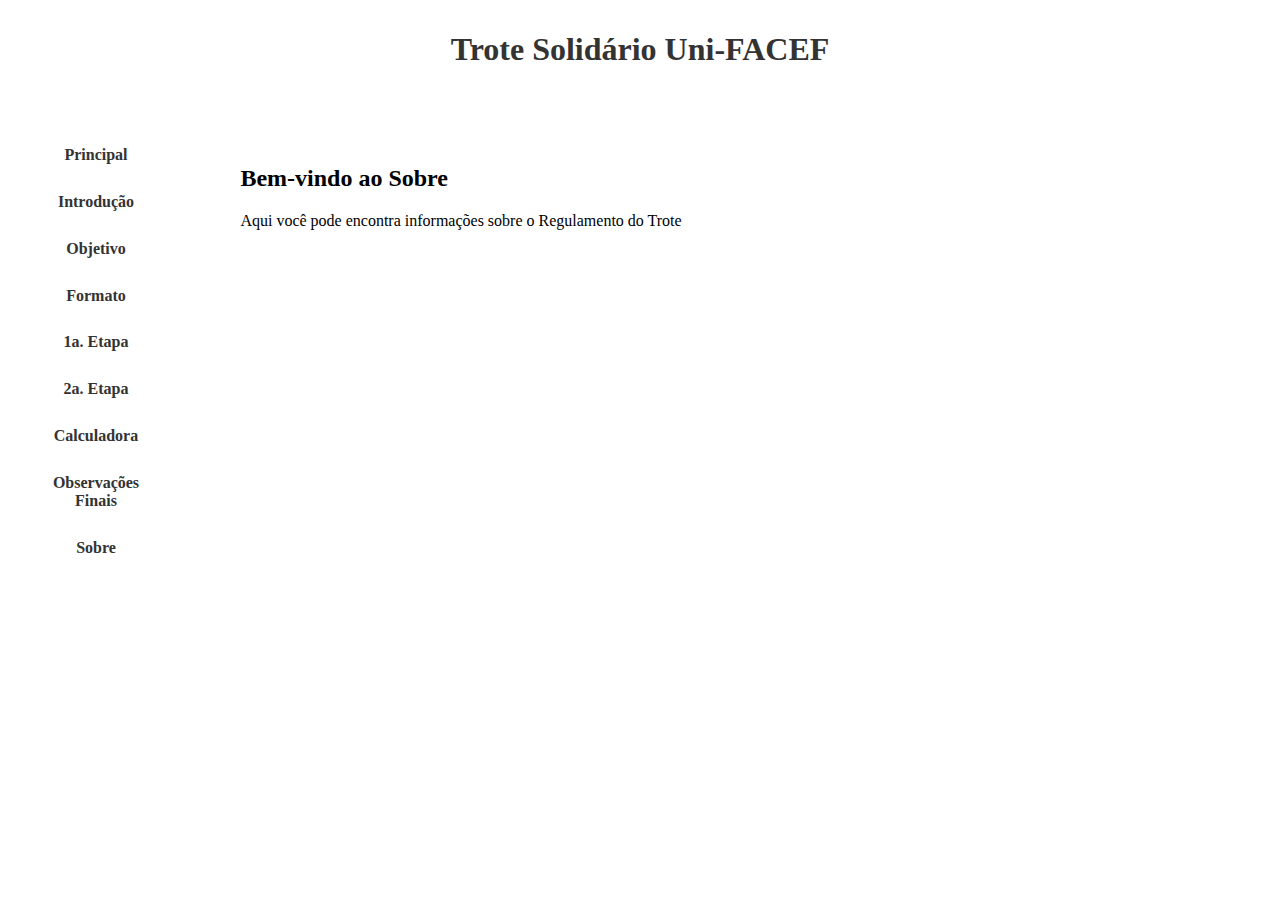
<file: trote/sobre.html>
<!DOCTYPE html>
<html lang="pt-br">

<head>
    <meta charset="UTF-8">
    <meta name="viewport" content="width=device-width, initial-scale=1.0">
    <title>Minha Página Web</title>
    <link rel="stylesheet" href="styles/styles.css">
    <link rel="stylesheet" href="styles/formato.css">
    <link href="https://fonts.googleapis.com/css2?family=Open+Sans:ital,wght@0,300..800;1,300..800&display=swap"
        rel="stylesheet">
</head>

<body>
    <header>
        <h1>Trote Solidário Uni-FACEF</h1>
    </header>
    <section class="primeiro">
        <div class="container">
            <nav>
                <ul class="lista">
                    <li class="lista1"><a href="index.html">Principal</a></li>
                    <li class="lista1"><a href="introducao.html">Introdução</a></li>
                    <li class="lista1"><a href="objetivo.html">Objetivo</a></li>
                    <li class="lista1"><a href="formato.html">Formato</a></li>
                    <li class="lista1"><a href="1etapa.html">1a. Etapa</a></li>
                    <li class="lista1"><a href="2etapa.html">2a. Etapa</a></li>
                    <li class="lista1"><a href="calculadora.html">Calculadora</a></li>
                    <li class="lista1"><a href="considera.html">Observações Finais</a></li>
                    <li class="lista1"><a href="sobre.html">Sobre</a></li>
                </ul>
            </nav>
        </div>
        <div class="container2">
            <h2>Bem-vindo ao Sobre </h2>
            <p>Aqui você pode encontra informações sobre o Regulamento do Trote</p>

        </div>
    </section>
</body>
</file>
<file: trote/styles/styles.css>
:root {
    --font-principal: Open;
}

body {
    font-family: var(--font-principal);
    margin: 0;
    padding: 0;
}

header {
    color: #333 ;
    padding: 10px 20px;
    text-align: center;
}

nav {
    text-align: center;
    display: flex;
    align-items: center;
    height: 100%;
}

nav ul {
    list-style-type: none;
    padding: 10px;
}

nav ul li {
    display: inline;
}

nav ul li a {
    color: #333;
    text-decoration: none;
    font-weight: bold;
}

nav ul li a:hover {
    background: #f8f9ff;
}
</file>
<file: trote/styles/index.css>
:root {
    --font-principal: Open;
}

body {
    font-family: var(--font-principal);
    margin: 0;
    padding: 0;
}

.lista {
    display: none;
}


img {
    width: 300px;
    height: 300px;
    margin-top: 10px;
}

.primeiro {
    height: 100%;
    width: 100%;
}

.container {
    position: absolute;
    left: 0;
    top: 0;
    width: 15%;
    height: 110%;
    padding: 10px;
    font-family: var(--font-principal);
}

.container2 {
    display: flex;
    flex-direction: column;
    align-items: center;
    font-family: var(--font-principal);
}

.lista {
    display: flex;
    flex-direction: column;
    padding: 1em;
    font-family: var(--font-principal);
}

.lista1 {
    padding: 0.9em;
}
</file>
<file: trote/styles/etapa1.css>
;

:root {
    --font-principal: Open;
}

body {
    font-family: var(--font-principal);
    margin: 0;
    padding: 0;
}

.lista {
    display: none;
}

.primeiro {
    height: 100%;
    width: 100%;
}

.container {
    left: 0;
    top: 0;
    width: 15%;
    height: 100%;
    /* Ajuste aqui para reduzir o espaçamento inferior */
    display: flex;
    flex-direction: column;
    margin: 0;
}

.titulo {
    text-align: center;
}

.container2 {
    position: absolute;
    top: 15%;
    /* Ajuste a posição vertical conforme desejado */
    left: 18%;
    /* Ajuste a posição horizontal conforme desejado */
    width: 75%;
    /* Ajuste a largura conforme desejado */
    background-size: contain;
    padding: 10px;
    text-align: center;
}

.lista {
    display: flex;
    flex-direction: column;
    padding: 1em;
    font-family: var(--font-principal);
}

.lista1 {
    padding: 0.9em;
}

.primeira_tab {
    background-color: blue;
}

.texto_1 {
    color: white;
}

.tabela2 {
    background-color: yellow;
}
</file>
<file: trote/styles/introducao.css>
;:root {
    --font-principal: Open;
}

body {
    font-family: var(--font-principal);
    margin: 0;
    padding: 0;
}

.lista {
    display: none;
}

.primeiro {
    height: 100%;
    width: 100%;
}

.container {
    left: 0;
    top: 0;
    width: 15%;
    height: 100%;
    /* Ajuste aqui para reduzir o espaçamento inferior */
    display: flex;
    flex-direction: column;
    margin: 0;
}

.titulo {
    text-align: center;
}

.container2 {
    position: absolute;
    top: 15%;
    /* Ajuste a posição vertical conforme desejado */
    left: 18%;
    /* Ajuste a posição horizontal conforme desejado */
    width: 75%;
    /* Ajuste a largura conforme desejado */
    background-size: contain;
    padding: 10px;
    text-align: center;
}

.lista {
    display: flex;
    flex-direction: column;
    padding: 1em;
    font-family: var(--font-principal);
}

.lista1 {
    padding: 0.9em;
}
</file>
<file: trote/styles/calculadora.css>
;:root {
    --font-principal: Open;
}

body {
    font-family: var(--font-principal);
    margin: 0;
    padding: 0;
}

.lista {
    display: none;
}

.primeiro {
    height: 100%;
    width: 100%;
}

.container {
    left: 0;
    top: 0;
    width: 15%;
    height: 100%;
    /* Ajuste aqui para reduzir o espaçamento inferior */
    display: flex;
    flex-direction: column;
    margin: 0;
}

.titulo {
    text-align: center;
}

.container2 {
    position: absolute;
    top: 15%;
    /* Ajuste a posição vertical conforme desejado */
    left: 18%;
    /* Ajuste a posição horizontal conforme desejado */
    width: 75%;
    /* Ajuste a largura conforme desejado */
    background-size: contain;
    padding: 10px;
    text-align: center;
}

.lista {
    display: flex;
    flex-direction: column;
    padding: 1em;
    font-family: var(--font-principal);
}

.lista1 {
    padding: 0.9em;
}
</file>
<file: trote/styles/formato.css>
table {
    margin: auto;
}

table td {
    padding: 10px;

}

.negrito {
    font-weight: bold;
}

.lista {
    display: none;
}

.primeiro {
    height: 100%;
    width: 100%;
}

.container {
    left: 0;
    top: 0;
    width: 15%;
    height: 80%;
    /* Ajuste aqui para reduzir o espaçamento inferior */
    display: flex;
    flex-direction: column;
    margin: 0;
}

.titulo {
    display: flex;
    justify-content: center;
}

.container2 {
    position: absolute;
    top: 15%;
    /* Ajuste a posição vertical conforme desejado */
    left: 18%;
    /* Ajuste a posição horizontal conforme desejado */
    width: 80%;
    /* Ajuste a largura conforme desejado */
    background-size: contain;
    padding: 10px;
}

.lista {
    display: flex;
    flex-direction: column;
    padding: 1em;
}

.lista1 {
    padding: 0.9em;
}
</file>
